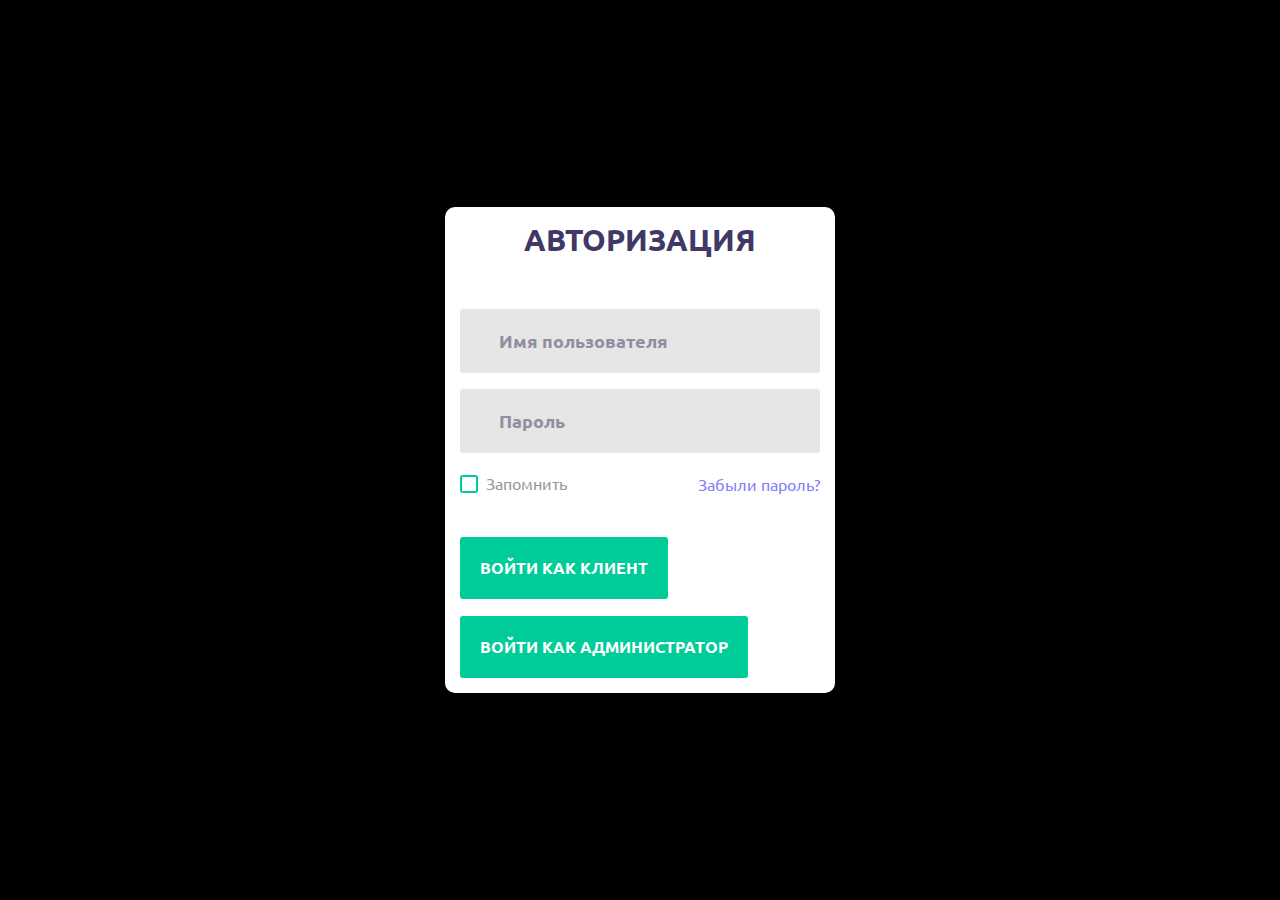
<file: login/login.html>
<!DOCTYPE html>
<html>
<head>
	<title>Авторизация</title>
	<meta charset="UTF-8">
	<meta name="viewport" content="width=device-width, initial-scale=1">

	<link rel="icon" type="image/png" href="images/icons/favicon.ico"/>
	<link rel="stylesheet" type="text/css" href="vendor/bootstrap/css/bootstrap.min.css">
	<link rel="stylesheet" type="text/css" href="fonts/font-awesome-4.7.0/css/font-awesome.min.css">
	<link rel="stylesheet" type="text/css" href="fonts/Linearicons-Free-v1.0.0/icon-font.min.css">
	<link rel="stylesheet" type="text/css" href="vendor/animate/animate.css">	
	<link rel="stylesheet" type="text/css" href="vendor/css-hamburgers/hamburgers.min.css">
	<link rel="stylesheet" type="text/css" href="vendor/animsition/css/animsition.min.css">
	<link rel="stylesheet" type="text/css" href="vendor/select2/select2.min.css">	
	<link rel="stylesheet" type="text/css" href="vendor/daterangepicker/daterangepicker.css">
	<link rel="stylesheet" type="text/css" href="css/util.css">
	<link rel="stylesheet" type="text/css" href="css/main.css">
</head>
<body>
	
	<div class="limiter">
		<div class="container-login100">
			<div class="wrap-login100 p-t-50 p-b-90">
				<form class="login100-form validate-form flex-sb flex-w">
					<span class="login100-form-title p-b-51">
						Авторизация
					</span>

					
					<div class="wrap-input100 validate-input m-b-16" data-validate = "Обязательное поле">
						<input class="input100" type="text" name="username" placeholder="Имя пользователя">
						<span class="focus-input100"></span>
					</div>
					
					
					<div class="wrap-input100 validate-input m-b-16" data-validate = "Обязательное поле">
						<input class="input100" type="password" name="pass" placeholder="Пароль">
						<span class="focus-input100"></span>
					</div>
					
					<div class="flex-sb-m w-full p-t-3 p-b-24">
						<div class="contact100-form-checkbox">
							<input class="input-checkbox100" id="ckb1" type="checkbox" name="remember-me">
							<label class="label-checkbox100" for="ckb1">
								Запомнить
							</label>
						</div>

						<div>
							<a href="#" class="txt1">
								Забыли пароль?
							</a>
						</div>
					</div>

					<div class="container-login100-form-btn m-t-17">
						<a href="client_cabinet.html"><span class="login100-form-btn">
							Войти как Клиент
						</span></a>
					</div>

					<div class="container-login100-form-btn m-t-17">
						<a href="org_cabinet.html"><span class="login100-form-btn">
							Войти как Администратор
						</span></a>
					</div>

				</form>
			</div>
		</div>
	</div>
	

	<div id="dropDownSelect1"></div>
	<script src="vendor/jquery/jquery-3.2.1.min.js"></script>
	<script src="vendor/animsition/js/animsition.min.js"></script>
	<script src="vendor/bootstrap/js/popper.js"></script>
	<script src="vendor/bootstrap/js/bootstrap.min.js"></script>
	<script src="vendor/select2/select2.min.js"></script>
	<script src="vendor/daterangepicker/moment.min.js"></script>
	<script src="vendor/daterangepicker/daterangepicker.js"></script>
	<script src="vendor/countdowntime/countdowntime.js"></script>
	<script src="js/main.js"></script>

</body>
</html>
</file>
<file: login/vendor/daterangepicker/daterangepicker.css>
.daterangepicker {
  position: absolute;
  color: inherit;
  background-color: #fff;
  border-radius: 4px;
  width: 278px;
  padding: 4px;
  margin-top: 1px;
  top: 100px;
  left: 20px;
  /* Calendars */ }
  .daterangepicker:before, .daterangepicker:after {
    position: absolute;
    display: inline-block;
    border-bottom-color: rgba(0, 0, 0, 0.2);
    content: ''; }
  .daterangepicker:before {
    top: -7px;
    border-right: 7px solid transparent;
    border-left: 7px solid transparent;
    border-bottom: 7px solid #ccc; }
  .daterangepicker:after {
    top: -6px;
    border-right: 6px solid transparent;
    border-bottom: 6px solid #fff;
    border-left: 6px solid transparent; }
  .daterangepicker.opensleft:before {
    right: 9px; }
  .daterangepicker.opensleft:after {
    right: 10px; }
  .daterangepicker.openscenter:before {
    left: 0;
    right: 0;
    width: 0;
    margin-left: auto;
    margin-right: auto; }
  .daterangepicker.openscenter:after {
    left: 0;
    right: 0;
    width: 0;
    margin-left: auto;
    margin-right: auto; }
  .daterangepicker.opensright:before {
    left: 9px; }
  .daterangepicker.opensright:after {
    left: 10px; }
  .daterangepicker.dropup {
    margin-top: -5px; }
    .daterangepicker.dropup:before {
      top: initial;
      bottom: -7px;
      border-bottom: initial;
      border-top: 7px solid #ccc; }
    .daterangepicker.dropup:after {
      top: initial;
      bottom: -6px;
      border-bottom: initial;
      border-top: 6px solid #fff; }
  .daterangepicker.dropdown-menu {
    max-width: none;
    z-index: 3001; }
  .daterangepicker.single .ranges, .daterangepicker.single .calendar {
    float: none; }
  .daterangepicker.show-calendar .calendar {
    display: block; }
  .daterangepicker .calendar {
    display: none;
    max-width: 270px;
    margin: 4px; }
    .daterangepicker .calendar.single .calendar-table {
      border: none; }
    .daterangepicker .calendar th, .daterangepicker .calendar td {
      white-space: nowrap;
      text-align: center;
      min-width: 32px; }
  .daterangepicker .calendar-table {
    border: 1px solid #fff;
    padding: 4px;
    border-radius: 4px;
    background-color: #fff; }
  .daterangepicker table {
    width: 100%;
    margin: 0; }
  .daterangepicker td, .daterangepicker th {
    text-align: center;
    width: 20px;
    height: 20px;
    border-radius: 4px;
    border: 1px solid transparent;
    white-space: nowrap;
    cursor: pointer; }
    .daterangepicker td.available:hover, .daterangepicker th.available:hover {
      background-color: #eee;
      border-color: transparent;
      color: inherit; }
    .daterangepicker td.week, .daterangepicker th.week {
      font-size: 80%;
      color: #ccc; }
  .daterangepicker td.off, .daterangepicker td.off.in-range, .daterangepicker td.off.start-date, .daterangepicker td.off.end-date {
    background-color: #fff;
    border-color: transparent;
    color: #999; }
  .daterangepicker td.in-range {
    background-color: #ebf4f8;
    border-color: transparent;
    color: #000;
    border-radius: 0; }
  .daterangepicker td.start-date {
    border-radius: 4px 0 0 4px; }
  .daterangepicker td.end-date {
    border-radius: 0 4px 4px 0; }
  .daterangepicker td.start-date.end-date {
    border-radius: 4px; }
  .daterangepicker td.active, .daterangepicker td.active:hover {
    background-color: #357ebd;
    border-color: transparent;
    color: #fff; }
  .daterangepicker th.month {
    width: auto; }
  .daterangepicker td.disabled, .daterangepicker option.disabled {
    color: #999;
    cursor: not-allowed;
    text-decoration: line-through; }
  .daterangepicker select.monthselect, .daterangepicker select.yearselect {
    font-size: 12px;
    padding: 1px;
    height: auto;
    margin: 0;
    cursor: default; }
  .daterangepicker select.monthselect {
    margin-right: 2%;
    width: 56%; }
  .daterangepicker select.yearselect {
    width: 40%; }
  .daterangepicker select.hourselect, .daterangepicker select.minuteselect, .daterangepicker select.secondselect, .daterangepicker select.ampmselect {
    width: 50px;
    margin-bottom: 0; }
  .daterangepicker .input-mini {
    border: 1px solid #ccc;
    border-radius: 4px;
    color: #555;
    height: 30px;
    line-height: 30px;
    display: block;
    vertical-align: middle;
    margin: 0 0 5px 0;
    padding: 0 6px 0 28px;
    width: 100%; }
    .daterangepicker .input-mini.active {
      border: 1px solid #08c;
      border-radius: 4px; }
  .daterangepicker .daterangepicker_input {
    position: relative; }
    .daterangepicker .daterangepicker_input i {
      position: absolute;
      left: 8px;
      top: 8px; }
  .daterangepicker.rtl .input-mini {
    padding-right: 28px;
    padding-left: 6px; }
  .daterangepicker.rtl .daterangepicker_input i {
    left: auto;
    right: 8px; }
  .daterangepicker .calendar-time {
    text-align: center;
    margin: 5px auto;
    line-height: 30px;
    position: relative;
    padding-left: 28px; }
    .daterangepicker .calendar-time select.disabled {
      color: #ccc;
      cursor: not-allowed; }

.ranges {
  font-size: 11px;
  float: none;
  margin: 4px;
  text-align: left; }
  .ranges ul {
    list-style: none;
    margin: 0 auto;
    padding: 0;
    width: 100%; }
  .ranges li {
    font-size: 13px;
    background-color: #f5f5f5;
    border: 1px solid #f5f5f5;
    border-radius: 4px;
    color: #08c;
    padding: 3px 12px;
    margin-bottom: 8px;
    cursor: pointer; }
    .ranges li:hover {
      background-color: #08c;
      border: 1px solid #08c;
      color: #fff; }
    .ranges li.active {
      background-color: #08c;
      border: 1px solid #08c;
      color: #fff; }

/*  Larger Screen Styling */
@media (min-width: 564px) {
  .daterangepicker {
    width: auto; }
    .daterangepicker .ranges ul {
      width: 160px; }
    .daterangepicker.single .ranges ul {
      width: 100%; }
    .daterangepicker.single .calendar.left {
      clear: none; }
    .daterangepicker.single.ltr .ranges, .daterangepicker.single.ltr .calendar {
      float: left; }
    .daterangepicker.single.rtl .ranges, .daterangepicker.single.rtl .calendar {
      float: right; }
    .daterangepicker.ltr {
      direction: ltr;
      text-align: left; }
      .daterangepicker.ltr .calendar.left {
        clear: left;
        margin-right: 0; }
        .daterangepicker.ltr .calendar.left .calendar-table {
          border-right: none;
          border-top-right-radius: 0;
          border-bottom-right-radius: 0; }
      .daterangepicker.ltr .calendar.right {
        margin-left: 0; }
        .daterangepicker.ltr .calendar.right .calendar-table {
          border-left: none;
          border-top-left-radius: 0;
          border-bottom-left-radius: 0; }
      .daterangepicker.ltr .left .daterangepicker_input {
        padding-right: 12px; }
      .daterangepicker.ltr .calendar.left .calendar-table {
        padding-right: 12px; }
      .daterangepicker.ltr .ranges, .daterangepicker.ltr .calendar {
        float: left; }
    .daterangepicker.rtl {
      direction: rtl;
      text-align: right; }
      .daterangepicker.rtl .calendar.left {
        clear: right;
        margin-left: 0; }
        .daterangepicker.rtl .calendar.left .calendar-table {
          border-left: none;
          border-top-left-radius: 0;
          border-bottom-left-radius: 0; }
      .daterangepicker.rtl .calendar.right {
        margin-right: 0; }
        .daterangepicker.rtl .calendar.right .calendar-table {
          border-right: none;
          border-top-right-radius: 0;
          border-bottom-right-radius: 0; }
      .daterangepicker.rtl .left .daterangepicker_input {
        padding-left: 12px; }
      .daterangepicker.rtl .calendar.left .calendar-table {
        padding-left: 12px; }
      .daterangepicker.rtl .ranges, .daterangepicker.rtl .calendar {
        text-align: right;
        float: right; } }
@media (min-width: 730px) {
  .daterangepicker .ranges {
    width: auto; }
  .daterangepicker.ltr .ranges {
    float: left; }
  .daterangepicker.rtl .ranges {
    float: right; }
  .daterangepicker .calendar.left {
    clear: none !important; } }
</file>
<file: login/css/util.css>
/*[ FONT SIZE ]
///////////////////////////////////////////////////////////
*/
.fs-1 {font-size: 1px;}
.fs-2 {font-size: 2px;}
.fs-3 {font-size: 3px;}
.fs-4 {font-size: 4px;}
.fs-5 {font-size: 5px;}
.fs-6 {font-size: 6px;}
.fs-7 {font-size: 7px;}
.fs-8 {font-size: 8px;}
.fs-9 {font-size: 9px;}
.fs-10 {font-size: 10px;}
.fs-11 {font-size: 11px;}
.fs-12 {font-size: 12px;}
.fs-13 {font-size: 13px;}
.fs-14 {font-size: 14px;}
.fs-15 {font-size: 15px;}
.fs-16 {font-size: 16px;}
.fs-17 {font-size: 17px;}
.fs-18 {font-size: 18px;}
.fs-19 {font-size: 19px;}
.fs-20 {font-size: 20px;}
.fs-21 {font-size: 21px;}
.fs-22 {font-size: 22px;}
.fs-23 {font-size: 23px;}
.fs-24 {font-size: 24px;}
.fs-25 {font-size: 25px;}
.fs-26 {font-size: 26px;}
.fs-27 {font-size: 27px;}
.fs-28 {font-size: 28px;}
.fs-29 {font-size: 29px;}
.fs-30 {font-size: 30px;}
.fs-31 {font-size: 31px;}
.fs-32 {font-size: 32px;}
.fs-33 {font-size: 33px;}
.fs-34 {font-size: 34px;}
.fs-35 {font-size: 35px;}
.fs-36 {font-size: 36px;}
.fs-37 {font-size: 37px;}
.fs-38 {font-size: 38px;}
.fs-39 {font-size: 39px;}
.fs-40 {font-size: 40px;}
.fs-41 {font-size: 41px;}
.fs-42 {font-size: 42px;}
.fs-43 {font-size: 43px;}
.fs-44 {font-size: 44px;}
.fs-45 {font-size: 45px;}
.fs-46 {font-size: 46px;}
.fs-47 {font-size: 47px;}
.fs-48 {font-size: 48px;}
.fs-49 {font-size: 49px;}
.fs-50 {font-size: 50px;}
.fs-51 {font-size: 51px;}
.fs-52 {font-size: 52px;}
.fs-53 {font-size: 53px;}
.fs-54 {font-size: 54px;}
.fs-55 {font-size: 55px;}
.fs-56 {font-size: 56px;}
.fs-57 {font-size: 57px;}
.fs-58 {font-size: 58px;}
.fs-59 {font-size: 59px;}
.fs-60 {font-size: 60px;}
.fs-61 {font-size: 61px;}
.fs-62 {font-size: 62px;}
.fs-63 {font-size: 63px;}
.fs-64 {font-size: 64px;}
.fs-65 {font-size: 65px;}
.fs-66 {font-size: 66px;}
.fs-67 {font-size: 67px;}
.fs-68 {font-size: 68px;}
.fs-69 {font-size: 69px;}
.fs-70 {font-size: 70px;}
.fs-71 {font-size: 71px;}
.fs-72 {font-size: 72px;}
.fs-73 {font-size: 73px;}
.fs-74 {font-size: 74px;}
.fs-75 {font-size: 75px;}
.fs-76 {font-size: 76px;}
.fs-77 {font-size: 77px;}
.fs-78 {font-size: 78px;}
.fs-79 {font-size: 79px;}
.fs-80 {font-size: 80px;}
.fs-81 {font-size: 81px;}
.fs-82 {font-size: 82px;}
.fs-83 {font-size: 83px;}
.fs-84 {font-size: 84px;}
.fs-85 {font-size: 85px;}
.fs-86 {font-size: 86px;}
.fs-87 {font-size: 87px;}
.fs-88 {font-size: 88px;}
.fs-89 {font-size: 89px;}
.fs-90 {font-size: 90px;}
.fs-91 {font-size: 91px;}
.fs-92 {font-size: 92px;}
.fs-93 {font-size: 93px;}
.fs-94 {font-size: 94px;}
.fs-95 {font-size: 95px;}
.fs-96 {font-size: 96px;}
.fs-97 {font-size: 97px;}
.fs-98 {font-size: 98px;}
.fs-99 {font-size: 99px;}
.fs-100 {font-size: 100px;}
.fs-101 {font-size: 101px;}
.fs-102 {font-size: 102px;}
.fs-103 {font-size: 103px;}
.fs-104 {font-size: 104px;}
.fs-105 {font-size: 105px;}
.fs-106 {font-size: 106px;}
.fs-107 {font-size: 107px;}
.fs-108 {font-size: 108px;}
.fs-109 {font-size: 109px;}
.fs-110 {font-size: 110px;}
.fs-111 {font-size: 111px;}
.fs-112 {font-size: 112px;}
.fs-113 {font-size: 113px;}
.fs-114 {font-size: 114px;}
.fs-115 {font-size: 115px;}
.fs-116 {font-size: 116px;}
.fs-117 {font-size: 117px;}
.fs-118 {font-size: 118px;}
.fs-119 {font-size: 119px;}
.fs-120 {font-size: 120px;}
.fs-121 {font-size: 121px;}
.fs-122 {font-size: 122px;}
.fs-123 {font-size: 123px;}
.fs-124 {font-size: 124px;}
.fs-125 {font-size: 125px;}
.fs-126 {font-size: 126px;}
.fs-127 {font-size: 127px;}
.fs-128 {font-size: 128px;}
.fs-129 {font-size: 129px;}
.fs-130 {font-size: 130px;}
.fs-131 {font-size: 131px;}
.fs-132 {font-size: 132px;}
.fs-133 {font-size: 133px;}
.fs-134 {font-size: 134px;}
.fs-135 {font-size: 135px;}
.fs-136 {font-size: 136px;}
.fs-137 {font-size: 137px;}
.fs-138 {font-size: 138px;}
.fs-139 {font-size: 139px;}
.fs-140 {font-size: 140px;}
.fs-141 {font-size: 141px;}
.fs-142 {font-size: 142px;}
.fs-143 {font-size: 143px;}
.fs-144 {font-size: 144px;}
.fs-145 {font-size: 145px;}
.fs-146 {font-size: 146px;}
.fs-147 {font-size: 147px;}
.fs-148 {font-size: 148px;}
.fs-149 {font-size: 149px;}
.fs-150 {font-size: 150px;}
.fs-151 {font-size: 151px;}
.fs-152 {font-size: 152px;}
.fs-153 {font-size: 153px;}
.fs-154 {font-size: 154px;}
.fs-155 {font-size: 155px;}
.fs-156 {font-size: 156px;}
.fs-157 {font-size: 157px;}
.fs-158 {font-size: 158px;}
.fs-159 {font-size: 159px;}
.fs-160 {font-size: 160px;}
.fs-161 {font-size: 161px;}
.fs-162 {font-size: 162px;}
.fs-163 {font-size: 163px;}
.fs-164 {font-size: 164px;}
.fs-165 {font-size: 165px;}
.fs-166 {font-size: 166px;}
.fs-167 {font-size: 167px;}
.fs-168 {font-size: 168px;}
.fs-169 {font-size: 169px;}
.fs-170 {font-size: 170px;}
.fs-171 {font-size: 171px;}
.fs-172 {font-size: 172px;}
.fs-173 {font-size: 173px;}
.fs-174 {font-size: 174px;}
.fs-175 {font-size: 175px;}
.fs-176 {font-size: 176px;}
.fs-177 {font-size: 177px;}
.fs-178 {font-size: 178px;}
.fs-179 {font-size: 179px;}
.fs-180 {font-size: 180px;}
.fs-181 {font-size: 181px;}
.fs-182 {font-size: 182px;}
.fs-183 {font-size: 183px;}
.fs-184 {font-size: 184px;}
.fs-185 {font-size: 185px;}
.fs-186 {font-size: 186px;}
.fs-187 {font-size: 187px;}
.fs-188 {font-size: 188px;}
.fs-189 {font-size: 189px;}
.fs-190 {font-size: 190px;}
.fs-191 {font-size: 191px;}
.fs-192 {font-size: 192px;}
.fs-193 {font-size: 193px;}
.fs-194 {font-size: 194px;}
.fs-195 {font-size: 195px;}
.fs-196 {font-size: 196px;}
.fs-197 {font-size: 197px;}
.fs-198 {font-size: 198px;}
.fs-199 {font-size: 199px;}
.fs-200 {font-size: 200px;}

/*[ PADDING ]
///////////////////////////////////////////////////////////
*/
.p-t-0 {padding-top: 0px;}
.p-t-1 {padding-top: 1px;}
.p-t-2 {padding-top: 2px;}
.p-t-3 {padding-top: 3px;}
.p-t-4 {padding-top: 4px;}
.p-t-5 {padding-top: 5px;}
.p-t-6 {padding-top: 6px;}
.p-t-7 {padding-top: 7px;}
.p-t-8 {padding-top: 8px;}
.p-t-9 {padding-top: 9px;}
.p-t-10 {padding-top: 10px;}
.p-t-11 {padding-top: 11px;}
.p-t-12 {padding-top: 12px;}
.p-t-13 {padding-top: 13px;}
.p-t-14 {padding-top: 14px;}
.p-t-15 {padding-top: 15px;}
.p-t-16 {padding-top: 16px;}
.p-t-17 {padding-top: 17px;}
.p-t-18 {padding-top: 18px;}
.p-t-19 {padding-top: 19px;}
.p-t-20 {padding-top: 20px;}
.p-t-21 {padding-top: 21px;}
.p-t-22 {padding-top: 22px;}
.p-t-23 {padding-top: 23px;}
.p-t-24 {padding-top: 24px;}
.p-t-25 {padding-top: 25px;}
.p-t-26 {padding-top: 26px;}
.p-t-27 {padding-top: 27px;}
.p-t-28 {padding-top: 28px;}
.p-t-29 {padding-top: 29px;}
.p-t-30 {padding-top: 30px;}
.p-t-31 {padding-top: 31px;}
.p-t-32 {padding-top: 32px;}
.p-t-33 {padding-top: 33px;}
.p-t-34 {padding-top: 34px;}
.p-t-35 {padding-top: 35px;}
.p-t-36 {padding-top: 36px;}
.p-t-37 {padding-top: 37px;}
.p-t-38 {padding-top: 38px;}
.p-t-39 {padding-top: 39px;}
.p-t-40 {padding-top: 40px;}
.p-t-41 {padding-top: 41px;}
.p-t-42 {padding-top: 42px;}
.p-t-43 {padding-top: 43px;}
.p-t-44 {padding-top: 44px;}
.p-t-45 {padding-top: 45px;}
.p-t-46 {padding-top: 46px;}
.p-t-47 {padding-top: 47px;}
.p-t-48 {padding-top: 48px;}
.p-t-49 {padding-top: 49px;}
.p-t-50 {padding-top: 50px;}
.p-t-51 {padding-top: 51px;}
.p-t-52 {padding-top: 52px;}
.p-t-53 {padding-top: 53px;}
.p-t-54 {padding-top: 54px;}
.p-t-55 {padding-top: 55px;}
.p-t-56 {padding-top: 56px;}
.p-t-57 {padding-top: 57px;}
.p-t-58 {padding-top: 58px;}
.p-t-59 {padding-top: 59px;}
.p-t-60 {padding-top: 60px;}
.p-t-61 {padding-top: 61px;}
.p-t-62 {padding-top: 62px;}
.p-t-63 {padding-top: 63px;}
.p-t-64 {padding-top: 64px;}
.p-t-65 {padding-top: 65px;}
.p-t-66 {padding-top: 66px;}
.p-t-67 {padding-top: 67px;}
.p-t-68 {padding-top: 68px;}
.p-t-69 {padding-top: 69px;}
.p-t-70 {padding-top: 70px;}
.p-t-71 {padding-top: 71px;}
.p-t-72 {padding-top: 72px;}
.p-t-73 {padding-top: 73px;}
.p-t-74 {padding-top: 74px;}
.p-t-75 {padding-top: 75px;}
.p-t-76 {padding-top: 76px;}
.p-t-77 {padding-top: 77px;}
.p-t-78 {padding-top: 78px;}
.p-t-79 {padding-top: 79px;}
.p-t-80 {padding-top: 80px;}
.p-t-81 {padding-top: 81px;}
.p-t-82 {padding-top: 82px;}
.p-t-83 {padding-top: 83px;}
.p-t-84 {padding-top: 84px;}
.p-t-85 {padding-top: 85px;}
.p-t-86 {padding-top: 86px;}
.p-t-87 {padding-top: 87px;}
.p-t-88 {padding-top: 88px;}
.p-t-89 {padding-top: 89px;}
.p-t-90 {padding-top: 90px;}
.p-t-91 {padding-top: 91px;}
.p-t-92 {padding-top: 92px;}
.p-t-93 {padding-top: 93px;}
.p-t-94 {padding-top: 94px;}
.p-t-95 {padding-top: 95px;}
.p-t-96 {padding-top: 96px;}
.p-t-97 {padding-top: 97px;}
.p-t-98 {padding-top: 98px;}
.p-t-99 {padding-top: 99px;}
.p-t-100 {padding-top: 100px;}
.p-t-101 {padding-top: 101px;}
.p-t-102 {padding-top: 102px;}
.p-t-103 {padding-top: 103px;}
.p-t-104 {padding-top: 104px;}
.p-t-105 {padding-top: 105px;}
.p-t-106 {padding-top: 106px;}
.p-t-107 {padding-top: 107px;}
.p-t-108 {padding-top: 108px;}
.p-t-109 {padding-top: 109px;}
.p-t-110 {padding-top: 110px;}
.p-t-111 {padding-top: 111px;}
.p-t-112 {padding-top: 112px;}
.p-t-113 {padding-top: 113px;}
.p-t-114 {padding-top: 114px;}
.p-t-115 {padding-top: 115px;}
.p-t-116 {padding-top: 116px;}
.p-t-117 {padding-top: 117px;}
.p-t-118 {padding-top: 118px;}
.p-t-119 {padding-top: 119px;}
.p-t-120 {padding-top: 120px;}
.p-t-121 {padding-top: 121px;}
.p-t-122 {padding-top: 122px;}
.p-t-123 {padding-top: 123px;}
.p-t-124 {padding-top: 124px;}
.p-t-125 {padding-top: 125px;}
.p-t-126 {padding-top: 126px;}
.p-t-127 {padding-top: 127px;}
.p-t-128 {padding-top: 128px;}
.p-t-129 {padding-top: 129px;}
.p-t-130 {padding-top: 130px;}
.p-t-131 {padding-top: 131px;}
.p-t-132 {padding-top: 132px;}
.p-t-133 {padding-top: 133px;}
.p-t-134 {padding-top: 134px;}
.p-t-135 {padding-top: 135px;}
.p-t-136 {padding-top: 136px;}
.p-t-137 {padding-top: 137px;}
.p-t-138 {padding-top: 138px;}
.p-t-139 {padding-top: 139px;}
.p-t-140 {padding-top: 140px;}
.p-t-141 {padding-top: 141px;}
.p-t-142 {padding-top: 142px;}
.p-t-143 {padding-top: 143px;}
.p-t-144 {padding-top: 144px;}
.p-t-145 {padding-top: 145px;}
.p-t-146 {padding-top: 146px;}
.p-t-147 {padding-top: 147px;}
.p-t-148 {padding-top: 148px;}
.p-t-149 {padding-top: 149px;}
.p-t-150 {padding-top: 150px;}
.p-t-151 {padding-top: 151px;}
.p-t-152 {padding-top: 152px;}
.p-t-153 {padding-top: 153px;}
.p-t-154 {padding-top: 154px;}
.p-t-155 {padding-top: 155px;}
.p-t-156 {padding-top: 156px;}
.p-t-157 {padding-top: 157px;}
.p-t-158 {padding-top: 158px;}
.p-t-159 {padding-top: 159px;}
.p-t-160 {padding-top: 160px;}
.p-t-161 {padding-top: 161px;}
.p-t-162 {padding-top: 162px;}
.p-t-163 {padding-top: 163px;}
.p-t-164 {padding-top: 164px;}
.p-t-165 {padding-top: 165px;}
.p-t-166 {padding-top: 166px;}
.p-t-167 {padding-top: 167px;}
.p-t-168 {padding-top: 168px;}
.p-t-169 {padding-top: 169px;}
.p-t-170 {padding-top: 170px;}
.p-t-171 {padding-top: 171px;}
.p-t-172 {padding-top: 172px;}
.p-t-173 {padding-top: 173px;}
.p-t-174 {padding-top: 174px;}
.p-t-175 {padding-top: 175px;}
.p-t-176 {padding-top: 176px;}
.p-t-177 {padding-top: 177px;}
.p-t-178 {padding-top: 178px;}
.p-t-179 {padding-top: 179px;}
.p-t-180 {padding-top: 180px;}
.p-t-181 {padding-top: 181px;}
.p-t-182 {padding-top: 182px;}
.p-t-183 {padding-top: 183px;}
.p-t-184 {padding-top: 184px;}
.p-t-185 {padding-top: 185px;}
.p-t-186 {padding-top: 186px;}
.p-t-187 {padding-top: 187px;}
.p-t-188 {padding-top: 188px;}
.p-t-189 {padding-top: 189px;}
.p-t-190 {padding-top: 190px;}
.p-t-191 {padding-top: 191px;}
.p-t-192 {padding-top: 192px;}
.p-t-193 {padding-top: 193px;}
.p-t-194 {padding-top: 194px;}
.p-t-195 {padding-top: 195px;}
.p-t-196 {padding-top: 196px;}
.p-t-197 {padding-top: 197px;}
.p-t-198 {padding-top: 198px;}
.p-t-199 {padding-top: 199px;}
.p-t-200 {padding-top: 200px;}
.p-t-201 {padding-top: 201px;}
.p-t-202 {padding-top: 202px;}
.p-t-203 {padding-top: 203px;}
.p-t-204 {padding-top: 204px;}
.p-t-205 {padding-top: 205px;}
.p-t-206 {padding-top: 206px;}
.p-t-207 {padding-top: 207px;}
.p-t-208 {padding-top: 208px;}
.p-t-209 {padding-top: 209px;}
.p-t-210 {padding-top: 210px;}
.p-t-211 {padding-top: 211px;}
.p-t-212 {padding-top: 212px;}
.p-t-213 {padding-top: 213px;}
.p-t-214 {padding-top: 214px;}
.p-t-215 {padding-top: 215px;}
.p-t-216 {padding-top: 216px;}
.p-t-217 {padding-top: 217px;}
.p-t-218 {padding-top: 218px;}
.p-t-219 {padding-top: 219px;}
.p-t-220 {padding-top: 220px;}
.p-t-221 {padding-top: 221px;}
.p-t-222 {padding-top: 222px;}
.p-t-223 {padding-top: 223px;}
.p-t-224 {padding-top: 224px;}
.p-t-225 {padding-top: 225px;}
.p-t-226 {padding-top: 226px;}
.p-t-227 {padding-top: 227px;}
.p-t-228 {padding-top: 228px;}
.p-t-229 {padding-top: 229px;}
.p-t-230 {padding-top: 230px;}
.p-t-231 {padding-top: 231px;}
.p-t-232 {padding-top: 232px;}
.p-t-233 {padding-top: 233px;}
.p-t-234 {padding-top: 234px;}
.p-t-235 {padding-top: 235px;}
.p-t-236 {padding-top: 236px;}
.p-t-237 {padding-top: 237px;}
.p-t-238 {padding-top: 238px;}
.p-t-239 {padding-top: 239px;}
.p-t-240 {padding-top: 240px;}
.p-t-241 {padding-top: 241px;}
.p-t-242 {padding-top: 242px;}
.p-t-243 {padding-top: 243px;}
.p-t-244 {padding-top: 244px;}
.p-t-245 {padding-top: 245px;}
.p-t-246 {padding-top: 246px;}
.p-t-247 {padding-top: 247px;}
.p-t-248 {padding-top: 248px;}
.p-t-249 {padding-top: 249px;}
.p-t-250 {padding-top: 250px;}
.p-b-0 {padding-bottom: 0px;}
.p-b-1 {padding-bottom: 1px;}
.p-b-2 {padding-bottom: 2px;}
.p-b-3 {padding-bottom: 3px;}
.p-b-4 {padding-bottom: 4px;}
.p-b-5 {padding-bottom: 5px;}
.p-b-6 {padding-bottom: 6px;}
.p-b-7 {padding-bottom: 7px;}
.p-b-8 {padding-bottom: 8px;}
.p-b-9 {padding-bottom: 9px;}
.p-b-10 {padding-bottom: 10px;}
.p-b-11 {padding-bottom: 11px;}
.p-b-12 {padding-bottom: 12px;}
.p-b-13 {padding-bottom: 13px;}
.p-b-14 {padding-bottom: 14px;}
.p-b-15 {padding-bottom: 15px;}
.p-b-16 {padding-bottom: 16px;}
.p-b-17 {padding-bottom: 17px;}
.p-b-18 {padding-bottom: 18px;}
.p-b-19 {padding-bottom: 19px;}
.p-b-20 {padding-bottom: 20px;}
.p-b-21 {padding-bottom: 21px;}
.p-b-22 {padding-bottom: 22px;}
.p-b-23 {padding-bottom: 23px;}
.p-b-24 {padding-bottom: 24px;}
.p-b-25 {padding-bottom: 25px;}
.p-b-26 {padding-bottom: 26px;}
.p-b-27 {padding-bottom: 27px;}
.p-b-28 {padding-bottom: 28px;}
.p-b-29 {padding-bottom: 29px;}
.p-b-30 {padding-bottom: 30px;}
.p-b-31 {padding-bottom: 31px;}
.p-b-32 {padding-bottom: 32px;}
.p-b-33 {padding-bottom: 33px;}
.p-b-34 {padding-bottom: 34px;}
.p-b-35 {padding-bottom: 35px;}
.p-b-36 {padding-bottom: 36px;}
.p-b-37 {padding-bottom: 37px;}
.p-b-38 {padding-bottom: 38px;}
.p-b-39 {padding-bottom: 39px;}
.p-b-40 {padding-bottom: 40px;}
.p-b-41 {padding-bottom: 41px;}
.p-b-42 {padding-bottom: 42px;}
.p-b-43 {padding-bottom: 43px;}
.p-b-44 {padding-bottom: 44px;}
.p-b-45 {padding-bottom: 45px;}
.p-b-46 {padding-bottom: 46px;}
.p-b-47 {padding-bottom: 47px;}
.p-b-48 {padding-bottom: 48px;}
.p-b-49 {padding-bottom: 49px;}
.p-b-50 {padding-bottom: 50px;}
.p-b-51 {padding-bottom: 51px;}
.p-b-52 {padding-bottom: 52px;}
.p-b-53 {padding-bottom: 53px;}
.p-b-54 {padding-bottom: 54px;}
.p-b-55 {padding-bottom: 55px;}
.p-b-56 {padding-bottom: 56px;}
.p-b-57 {padding-bottom: 57px;}
.p-b-58 {padding-bottom: 58px;}
.p-b-59 {padding-bottom: 59px;}
.p-b-60 {padding-bottom: 60px;}
.p-b-61 {padding-bottom: 61px;}
.p-b-62 {padding-bottom: 62px;}
.p-b-63 {padding-bottom: 63px;}
.p-b-64 {padding-bottom: 64px;}
.p-b-65 {padding-bottom: 65px;}
.p-b-66 {padding-bottom: 66px;}
.p-b-67 {padding-bottom: 67px;}
.p-b-68 {padding-bottom: 68px;}
.p-b-69 {padding-bottom: 69px;}
.p-b-70 {padding-bottom: 70px;}
.p-b-71 {padding-bottom: 71px;}
.p-b-72 {padding-bottom: 72px;}
.p-b-73 {padding-bottom: 73px;}
.p-b-74 {padding-bottom: 74px;}
.p-b-75 {padding-bottom: 75px;}
.p-b-76 {padding-bottom: 76px;}
.p-b-77 {padding-bottom: 77px;}
.p-b-78 {padding-bottom: 78px;}
.p-b-79 {padding-bottom: 79px;}
.p-b-80 {padding-bottom: 80px;}
.p-b-81 {padding-bottom: 81px;}
.p-b-82 {padding-bottom: 82px;}
.p-b-83 {padding-bottom: 83px;}
.p-b-84 {padding-bottom: 84px;}
.p-b-85 {padding-bottom: 85px;}
.p-b-86 {padding-bottom: 86px;}
.p-b-87 {padding-bottom: 87px;}
.p-b-88 {padding-bottom: 88px;}
.p-b-89 {padding-bottom: 89px;}
.p-b-90 {padding-bottom: 90px;}
.p-b-91 {padding-bottom: 91px;}
.p-b-92 {padding-bottom: 92px;}
.p-b-93 {padding-bottom: 93px;}
.p-b-94 {padding-bottom: 94px;}
.p-b-95 {padding-bottom: 95px;}
.p-b-96 {padding-bottom: 96px;}
.p-b-97 {padding-bottom: 97px;}
.p-b-98 {padding-bottom: 98px;}
.p-b-99 {padding-bottom: 99px;}
.p-b-100 {padding-bottom: 100px;}
.p-b-101 {padding-bottom: 101px;}
.p-b-102 {padding-bottom: 102px;}
.p-b-103 {padding-bottom: 103px;}
.p-b-104 {padding-bottom: 104px;}
.p-b-105 {padding-bottom: 105px;}
.p-b-106 {padding-bottom: 106px;}
.p-b-107 {padding-bottom: 107px;}
.p-b-108 {padding-bottom: 108px;}
.p-b-109 {padding-bottom: 109px;}
.p-b-110 {padding-bottom: 110px;}
.p-b-111 {padding-bottom: 111px;}
.p-b-112 {padding-bottom: 112px;}
.p-b-113 {padding-bottom: 113px;}
.p-b-114 {padding-bottom: 114px;}
.p-b-115 {padding-bottom: 115px;}
.p-b-116 {padding-bottom: 116px;}
.p-b-117 {padding-bottom: 117px;}
.p-b-118 {padding-bottom: 118px;}
.p-b-119 {padding-bottom: 119px;}
.p-b-120 {padding-bottom: 120px;}
.p-b-121 {padding-bottom: 121px;}
.p-b-122 {padding-bottom: 122px;}
.p-b-123 {padding-bottom: 123px;}
.p-b-124 {padding-bottom: 124px;}
.p-b-125 {padding-bottom: 125px;}
.p-b-126 {padding-bottom: 126px;}
.p-b-127 {padding-bottom: 127px;}
.p-b-128 {padding-bottom: 128px;}
.p-b-129 {padding-bottom: 129px;}
.p-b-130 {padding-bottom: 130px;}
.p-b-131 {padding-bottom: 131px;}
.p-b-132 {padding-bottom: 132px;}
.p-b-133 {padding-bottom: 133px;}
.p-b-134 {padding-bottom: 134px;}
.p-b-135 {padding-bottom: 135px;}
.p-b-136 {padding-bottom: 136px;}
.p-b-137 {padding-bottom: 137px;}
.p-b-138 {padding-bottom: 138px;}
.p-b-139 {padding-bottom: 139px;}
.p-b-140 {padding-bottom: 140px;}
.p-b-141 {padding-bottom: 141px;}
.p-b-142 {padding-bottom: 142px;}
.p-b-143 {padding-bottom: 143px;}
.p-b-144 {padding-bottom: 144px;}
.p-b-145 {padding-bottom: 145px;}
.p-b-146 {padding-bottom: 146px;}
.p-b-147 {padding-bottom: 147px;}
.p-b-148 {padding-bottom: 148px;}
.p-b-149 {padding-bottom: 149px;}
.p-b-150 {padding-bottom: 150px;}
.p-b-151 {padding-bottom: 151px;}
.p-b-152 {padding-bottom: 152px;}
.p-b-153 {padding-bottom: 153px;}
.p-b-154 {padding-bottom: 154px;}
.p-b-155 {padding-bottom: 155px;}
.p-b-156 {padding-bottom: 156px;}
.p-b-157 {padding-bottom: 157px;}
.p-b-158 {padding-bottom: 158px;}
.p-b-159 {padding-bottom: 159px;}
.p-b-160 {padding-bottom: 160px;}
.p-b-161 {padding-bottom: 161px;}
.p-b-162 {padding-bottom: 162px;}
.p-b-163 {padding-bottom: 163px;}
.p-b-164 {padding-bottom: 164px;}
.p-b-165 {padding-bottom: 165px;}
.p-b-166 {padding-bottom: 166px;}
.p-b-167 {padding-bottom: 167px;}
.p-b-168 {padding-bottom: 168px;}
.p-b-169 {padding-bottom: 169px;}
.p-b-170 {padding-bottom: 170px;}
.p-b-171 {padding-bottom: 171px;}
.p-b-172 {padding-bottom: 172px;}
.p-b-173 {padding-bottom: 173px;}
.p-b-174 {padding-bottom: 174px;}
.p-b-175 {padding-bottom: 175px;}
.p-b-176 {padding-bottom: 176px;}
.p-b-177 {padding-bottom: 177px;}
.p-b-178 {padding-bottom: 178px;}
.p-b-179 {padding-bottom: 179px;}
.p-b-180 {padding-bottom: 180px;}
.p-b-181 {padding-bottom: 181px;}
.p-b-182 {padding-bottom: 182px;}
.p-b-183 {padding-bottom: 183px;}
.p-b-184 {padding-bottom: 184px;}
.p-b-185 {padding-bottom: 185px;}
.p-b-186 {padding-bottom: 186px;}
.p-b-187 {padding-bottom: 187px;}
.p-b-188 {padding-bottom: 188px;}
.p-b-189 {padding-bottom: 189px;}
.p-b-190 {padding-bottom: 190px;}
.p-b-191 {padding-bottom: 191px;}
.p-b-192 {padding-bottom: 192px;}
.p-b-193 {padding-bottom: 193px;}
.p-b-194 {padding-bottom: 194px;}
.p-b-195 {padding-bottom: 195px;}
.p-b-196 {padding-bottom: 196px;}
.p-b-197 {padding-bottom: 197px;}
.p-b-198 {padding-bottom: 198px;}
.p-b-199 {padding-bottom: 199px;}
.p-b-200 {padding-bottom: 200px;}
.p-b-201 {padding-bottom: 201px;}
.p-b-202 {padding-bottom: 202px;}
.p-b-203 {padding-bottom: 203px;}
.p-b-204 {padding-bottom: 204px;}
.p-b-205 {padding-bottom: 205px;}
.p-b-206 {padding-bottom: 206px;}
.p-b-207 {padding-bottom: 207px;}
.p-b-208 {padding-bottom: 208px;}
.p-b-209 {padding-bottom: 209px;}
.p-b-210 {padding-bottom: 210px;}
.p-b-211 {padding-bottom: 211px;}
.p-b-212 {padding-bottom: 212px;}
.p-b-213 {padding-bottom: 213px;}
.p-b-214 {padding-bottom: 214px;}
.p-b-215 {padding-bottom: 215px;}
.p-b-216 {padding-bottom: 216px;}
.p-b-217 {padding-bottom: 217px;}
.p-b-218 {padding-bottom: 218px;}
.p-b-219 {padding-bottom: 219px;}
.p-b-220 {padding-bottom: 220px;}
.p-b-221 {padding-bottom: 221px;}
.p-b-222 {padding-bottom: 222px;}
.p-b-223 {padding-bottom: 223px;}
.p-b-224 {padding-bottom: 224px;}
.p-b-225 {padding-bottom: 225px;}
.p-b-226 {padding-bottom: 226px;}
.p-b-227 {padding-bottom: 227px;}
.p-b-228 {padding-bottom: 228px;}
.p-b-229 {padding-bottom: 229px;}
.p-b-230 {padding-bottom: 230px;}
.p-b-231 {padding-bottom: 231px;}
.p-b-232 {padding-bottom: 232px;}
.p-b-233 {padding-bottom: 233px;}
.p-b-234 {padding-bottom: 234px;}
.p-b-235 {padding-bottom: 235px;}
.p-b-236 {padding-bottom: 236px;}
.p-b-237 {padding-bottom: 237px;}
.p-b-238 {padding-bottom: 238px;}
.p-b-239 {padding-bottom: 239px;}
.p-b-240 {padding-bottom: 240px;}
.p-b-241 {padding-bottom: 241px;}
.p-b-242 {padding-bottom: 242px;}
.p-b-243 {padding-bottom: 243px;}
.p-b-244 {padding-bottom: 244px;}
.p-b-245 {padding-bottom: 245px;}
.p-b-246 {padding-bottom: 246px;}
.p-b-247 {padding-bottom: 247px;}
.p-b-248 {padding-bottom: 248px;}
.p-b-249 {padding-bottom: 249px;}
.p-b-250 {padding-bottom: 250px;}
.p-l-0 {padding-left: 0px;}
.p-l-1 {padding-left: 1px;}
.p-l-2 {padding-left: 2px;}
.p-l-3 {padding-left: 3px;}
.p-l-4 {padding-left: 4px;}
.p-l-5 {padding-left: 5px;}
.p-l-6 {padding-left: 6px;}
.p-l-7 {padding-left: 7px;}
.p-l-8 {padding-left: 8px;}
.p-l-9 {padding-left: 9px;}
.p-l-10 {padding-left: 10px;}
.p-l-11 {padding-left: 11px;}
.p-l-12 {padding-left: 12px;}
.p-l-13 {padding-left: 13px;}
.p-l-14 {padding-left: 14px;}
.p-l-15 {padding-left: 15px;}
.p-l-16 {padding-left: 16px;}
.p-l-17 {padding-left: 17px;}
.p-l-18 {padding-left: 18px;}
.p-l-19 {padding-left: 19px;}
.p-l-20 {padding-left: 20px;}
.p-l-21 {padding-left: 21px;}
.p-l-22 {padding-left: 22px;}
.p-l-23 {padding-left: 23px;}
.p-l-24 {padding-left: 24px;}
.p-l-25 {padding-left: 25px;}
.p-l-26 {padding-left: 26px;}
.p-l-27 {padding-left: 27px;}
.p-l-28 {padding-left: 28px;}
.p-l-29 {padding-left: 29px;}
.p-l-30 {padding-left: 30px;}
.p-l-31 {padding-left: 31px;}
.p-l-32 {padding-left: 32px;}
.p-l-33 {padding-left: 33px;}
.p-l-34 {padding-left: 34px;}
.p-l-35 {padding-left: 35px;}
.p-l-36 {padding-left: 36px;}
.p-l-37 {padding-left: 37px;}
.p-l-38 {padding-left: 38px;}
.p-l-39 {padding-left: 39px;}
.p-l-40 {padding-left: 40px;}
.p-l-41 {padding-left: 41px;}
.p-l-42 {padding-left: 42px;}
.p-l-43 {padding-left: 43px;}
.p-l-44 {padding-left: 44px;}
.p-l-45 {padding-left: 45px;}
.p-l-46 {padding-left: 46px;}
.p-l-47 {padding-left: 47px;}
.p-l-48 {padding-left: 48px;}
.p-l-49 {padding-left: 49px;}
.p-l-50 {padding-left: 50px;}
.p-l-51 {padding-left: 51px;}
.p-l-52 {padding-left: 52px;}
.p-l-53 {padding-left: 53px;}
.p-l-54 {padding-left: 54px;}
.p-l-55 {padding-left: 55px;}
.p-l-56 {padding-left: 56px;}
.p-l-57 {padding-left: 57px;}
.p-l-58 {padding-left: 58px;}
.p-l-59 {padding-left: 59px;}
.p-l-60 {padding-left: 60px;}
.p-l-61 {padding-left: 61px;}
.p-l-62 {padding-left: 62px;}
.p-l-63 {padding-left: 63px;}
.p-l-64 {padding-left: 64px;}
.p-l-65 {padding-left: 65px;}
.p-l-66 {padding-left: 66px;}
.p-l-67 {padding-left: 67px;}
.p-l-68 {padding-left: 68px;}
.p-l-69 {padding-left: 69px;}
.p-l-70 {padding-left: 70px;}
.p-l-71 {padding-left: 71px;}
.p-l-72 {padding-left: 72px;}
.p-l-73 {padding-left: 73px;}
.p-l-74 {padding-left: 74px;}
.p-l-75 {padding-left: 75px;}
.p-l-76 {padding-left: 76px;}
.p-l-77 {padding-left: 77px;}
.p-l-78 {padding-left: 78px;}
.p-l-79 {padding-left: 79px;}
.p-l-80 {padding-left: 80px;}
.p-l-81 {padding-left: 81px;}
.p-l-82 {padding-left: 82px;}
.p-l-83 {padding-left: 83px;}
.p-l-84 {padding-left: 84px;}
.p-l-85 {padding-left: 85px;}
.p-l-86 {padding-left: 86px;}
.p-l-87 {padding-left: 87px;}
.p-l-88 {padding-left: 88px;}
.p-l-89 {padding-left: 89px;}
.p-l-90 {padding-left: 90px;}
.p-l-91 {padding-left: 91px;}
.p-l-92 {padding-left: 92px;}
.p-l-93 {padding-left: 93px;}
.p-l-94 {padding-left: 94px;}
.p-l-95 {padding-left: 95px;}
.p-l-96 {padding-left: 96px;}
.p-l-97 {padding-left: 97px;}
.p-l-98 {padding-left: 98px;}
.p-l-99 {padding-left: 99px;}
.p-l-100 {padding-left: 100px;}
.p-l-101 {padding-left: 101px;}
.p-l-102 {padding-left: 102px;}
.p-l-103 {padding-left: 103px;}
.p-l-104 {padding-left: 104px;}
.p-l-105 {padding-left: 105px;}
.p-l-106 {padding-left: 106px;}
.p-l-107 {padding-left: 107px;}
.p-l-108 {padding-left: 108px;}
.p-l-109 {padding-left: 109px;}
.p-l-110 {padding-left: 110px;}
.p-l-111 {padding-left: 111px;}
.p-l-112 {padding-left: 112px;}
.p-l-113 {padding-left: 113px;}
.p-l-114 {padding-left: 114px;}
.p-l-115 {padding-left: 115px;}
.p-l-116 {padding-left: 116px;}
.p-l-117 {padding-left: 117px;}
.p-l-118 {padding-left: 118px;}
.p-l-119 {padding-left: 119px;}
.p-l-120 {padding-left: 120px;}
.p-l-121 {padding-left: 121px;}
.p-l-122 {padding-left: 122px;}
.p-l-123 {padding-left: 123px;}
.p-l-124 {padding-left: 124px;}
.p-l-125 {padding-left: 125px;}
.p-l-126 {padding-left: 126px;}
.p-l-127 {padding-left: 127px;}
.p-l-128 {padding-left: 128px;}
.p-l-129 {padding-left: 129px;}
.p-l-130 {padding-left: 130px;}
.p-l-131 {padding-left: 131px;}
.p-l-132 {padding-left: 132px;}
.p-l-133 {padding-left: 133px;}
.p-l-134 {padding-left: 134px;}
.p-l-135 {padding-left: 135px;}
.p-l-136 {padding-left: 136px;}
.p-l-137 {padding-left: 137px;}
.p-l-138 {padding-left: 138px;}
.p-l-139 {padding-left: 139px;}
.p-l-140 {padding-left: 140px;}
.p-l-141 {padding-left: 141px;}
.p-l-142 {padding-left: 142px;}
.p-l-143 {padding-left: 143px;}
.p-l-144 {padding-left: 144px;}
.p-l-145 {padding-left: 145px;}
.p-l-146 {padding-left: 146px;}
.p-l-147 {padding-left: 147px;}
.p-l-148 {padding-left: 148px;}
.p-l-149 {padding-left: 149px;}
.p-l-150 {padding-left: 150px;}
.p-l-151 {padding-left: 151px;}
.p-l-152 {padding-left: 152px;}
.p-l-153 {padding-left: 153px;}
.p-l-154 {padding-left: 154px;}
.p-l-155 {padding-left: 155px;}
.p-l-156 {padding-left: 156px;}
.p-l-157 {padding-left: 157px;}
.p-l-158 {padding-left: 158px;}
.p-l-159 {padding-left: 159px;}
.p-l-160 {padding-left: 160px;}
.p-l-161 {padding-left: 161px;}
.p-l-162 {padding-left: 162px;}
.p-l-163 {padding-left: 163px;}
.p-l-164 {padding-left: 164px;}
.p-l-165 {padding-left: 165px;}
.p-l-166 {padding-left: 166px;}
.p-l-167 {padding-left: 167px;}
.p-l-168 {padding-left: 168px;}
.p-l-169 {padding-left: 169px;}
.p-l-170 {padding-left: 170px;}
.p-l-171 {padding-left: 171px;}
.p-l-172 {padding-left: 172px;}
.p-l-173 {padding-left: 173px;}
.p-l-174 {padding-left: 174px;}
.p-l-175 {padding-left: 175px;}
.p-l-176 {padding-left: 176px;}
.p-l-177 {padding-left: 177px;}
.p-l-178 {padding-left: 178px;}
.p-l-179 {padding-left: 179px;}
.p-l-180 {padding-left: 180px;}
.p-l-181 {padding-left: 181px;}
.p-l-182 {padding-left: 182px;}
.p-l-183 {padding-left: 183px;}
.p-l-184 {padding-left: 184px;}
.p-l-185 {padding-left: 185px;}
.p-l-186 {padding-left: 186px;}
.p-l-187 {padding-left: 187px;}
.p-l-188 {padding-left: 188px;}
.p-l-189 {padding-left: 189px;}
.p-l-190 {padding-left: 190px;}
.p-l-191 {padding-left: 191px;}
.p-l-192 {padding-left: 192px;}
.p-l-193 {padding-left: 193px;}
.p-l-194 {padding-left: 194px;}
.p-l-195 {padding-left: 195px;}
.p-l-196 {padding-left: 196px;}
.p-l-197 {padding-left: 197px;}
.p-l-198 {padding-left: 198px;}
.p-l-199 {padding-left: 199px;}
.p-l-200 {padding-left: 200px;}
.p-l-201 {padding-left: 201px;}
.p-l-202 {padding-left: 202px;}
.p-l-203 {padding-left: 203px;}
.p-l-204 {padding-left: 204px;}
.p-l-205 {padding-left: 205px;}
.p-l-206 {padding-left: 206px;}
.p-l-207 {padding-left: 207px;}
.p-l-208 {padding-left: 208px;}
.p-l-209 {padding-left: 209px;}
.p-l-210 {padding-left: 210px;}
.p-l-211 {padding-left: 211px;}
.p-l-212 {padding-left: 212px;}
.p-l-213 {padding-left: 213px;}
.p-l-214 {padding-left: 214px;}
.p-l-215 {padding-left: 215px;}
.p-l-216 {padding-left: 216px;}
.p-l-217 {padding-left: 217px;}
.p-l-218 {padding-left: 218px;}
.p-l-219 {padding-left: 219px;}
.p-l-220 {padding-left: 220px;}
.p-l-221 {padding-left: 221px;}
.p-l-222 {padding-left: 222px;}
.p-l-223 {padding-left: 223px;}
.p-l-224 {padding-left: 224px;}
.p-l-225 {padding-left: 225px;}
.p-l-226 {padding-left: 226px;}
.p-l-227 {padding-left: 227px;}
.p-l-228 {padding-left: 228px;}
.p-l-229 {padding-left: 229px;}
.p-l-230 {padding-left: 230px;}
.p-l-231 {padding-left: 231px;}
.p-l-232 {padding-left: 232px;}
.p-l-233 {padding-left: 233px;}
.p-l-234 {padding-left: 234px;}
.p-l-235 {padding-left: 235px;}
.p-l-236 {padding-left: 236px;}
.p-l-237 {padding-left: 237px;}
.p-l-238 {padding-left: 238px;}
.p-l-239 {padding-left: 239px;}
.p-l-240 {padding-left: 240px;}
.p-l-241 {padding-left: 241px;}
.p-l-242 {padding-left: 242px;}
.p-l-243 {padding-left: 243px;}
.p-l-244 {padding-left: 244px;}
.p-l-245 {padding-left: 245px;}
.p-l-246 {padding-left: 246px;}
.p-l-247 {padding-left: 247px;}
.p-l-248 {padding-left: 248px;}
.p-l-249 {padding-left: 249px;}
.p-l-250 {padding-left: 250px;}
.p-r-0 {padding-right: 0px;}
.p-r-1 {padding-right: 1px;}
.p-r-2 {padding-right: 2px;}
.p-r-3 {padding-right: 3px;}
.p-r-4 {padding-right: 4px;}
.p-r-5 {padding-right: 5px;}
.p-r-6 {padding-right: 6px;}
.p-r-7 {padding-right: 7px;}
.p-r-8 {padding-right: 8px;}
.p-r-9 {padding-right: 9px;}
.p-r-10 {padding-right: 10px;}
.p-r-11 {padding-right: 11px;}
.p-r-12 {padding-right: 12px;}
.p-r-13 {padding-right: 13px;}
.p-r-14 {padding-right: 14px;}
.p-r-15 {padding-right: 15px;}
.p-r-16 {padding-right: 16px;}
.p-r-17 {padding-right: 17px;}
.p-r-18 {padding-right: 18px;}
.p-r-19 {padding-right: 19px;}
.p-r-20 {padding-right: 20px;}
.p-r-21 {padding-right: 21px;}
.p-r-22 {padding-right: 22px;}
.p-r-23 {padding-right: 23px;}
.p-r-24 {padding-right: 24px;}
.p-r-25 {padding-right: 25px;}
.p-r-26 {padding-right: 26px;}
.p-r-27 {padding-right: 27px;}
.p-r-28 {padding-right: 28px;}
.p-r-29 {padding-right: 29px;}
.p-r-30 {padding-right: 30px;}
.p-r-31 {padding-right: 31px;}
.p-r-32 {padding-right: 32px;}
.p-r-33 {padding-right: 33px;}
.p-r-34 {padding-right: 34px;}
.p-r-35 {padding-right: 35px;}
.p-r-36 {padding-right: 36px;}
.p-r-37 {padding-right: 37px;}
.p-r-38 {padding-right: 38px;}
.p-r-39 {padding-right: 39px;}
.p-r-40 {padding-right: 40px;}
.p-r-41 {padding-right: 41px;}
.p-r-42 {padding-right: 42px;}
.p-r-43 {padding-right: 43px;}
.p-r-44 {padding-right: 44px;}
.p-r-45 {padding-right: 45px;}
.p-r-46 {padding-right: 46px;}
.p-r-47 {padding-right: 47px;}
.p-r-48 {padding-right: 48px;}
.p-r-49 {padding-right: 49px;}
.p-r-50 {padding-right: 50px;}
.p-r-51 {padding-right: 51px;}
.p-r-52 {padding-right: 52px;}
.p-r-53 {padding-right: 53px;}
.p-r-54 {padding-right: 54px;}
.p-r-55 {padding-right: 55px;}
.p-r-56 {padding-right: 56px;}
.p-r-57 {padding-right: 57px;}
.p-r-58 {padding-right: 58px;}
.p-r-59 {padding-right: 59px;}
.p-r-60 {padding-right: 60px;}
.p-r-61 {padding-right: 61px;}
.p-r-62 {padding-right: 62px;}
.p-r-63 {padding-right: 63px;}
.p-r-64 {padding-right: 64px;}
.p-r-65 {padding-right: 65px;}
.p-r-66 {padding-right: 66px;}
.p-r-67 {padding-right: 67px;}
.p-r-68 {padding-right: 68px;}
.p-r-69 {padding-right: 69px;}
.p-r-70 {padding-right: 70px;}
.p-r-71 {padding-right: 71px;}
.p-r-72 {padding-right: 72px;}
.p-r-73 {padding-right: 73px;}
.p-r-74 {padding-right: 74px;}
.p-r-75 {padding-right: 75px;}
.p-r-76 {padding-right: 76px;}
.p-r-77 {padding-right: 77px;}
.p-r-78 {padding-right: 78px;}
.p-r-79 {padding-right: 79px;}
.p-r-80 {padding-right: 80px;}
.p-r-81 {padding-right: 81px;}
.p-r-82 {padding-right: 82px;}
.p-r-83 {padding-right: 83px;}
.p-r-84 {padding-right: 84px;}
.p-r-85 {padding-right: 85px;}
.p-r-86 {padding-right: 86px;}
.p-r-87 {padding-right: 87px;}
.p-r-88 {padding-right: 88px;}
.p-r-89 {padding-right: 89px;}
.p-r-90 {padding-right: 90px;}
.p-r-91 {padding-right: 91px;}
.p-r-92 {padding-right: 92px;}
.p-r-93 {padding-right: 93px;}
.p-r-94 {padding-right: 94px;}
.p-r-95 {padding-right: 95px;}
.p-r-96 {padding-right: 96px;}
.p-r-97 {padding-right: 97px;}
.p-r-98 {padding-right: 98px;}
.p-r-99 {padding-right: 99px;}
.p-r-100 {padding-right: 100px;}
.p-r-101 {padding-right: 101px;}
.p-r-102 {padding-right: 102px;}
.p-r-103 {padding-right: 103px;}
.p-r-104 {padding-right: 104px;}
.p-r-105 {padding-right: 105px;}
.p-r-106 {padding-right: 106px;}
.p-r-107 {padding-right: 107px;}
.p-r-108 {padding-right: 108px;}
.p-r-109 {padding-right: 109px;}
.p-r-110 {padding-right: 110px;}
.p-r-111 {padding-right: 111px;}
.p-r-112 {padding-right: 112px;}
.p-r-113 {padding-right: 113px;}
.p-r-114 {padding-right: 114px;}
.p-r-115 {padding-right: 115px;}
.p-r-116 {padding-right: 116px;}
.p-r-117 {padding-right: 117px;}
.p-r-118 {padding-right: 118px;}
.p-r-119 {padding-right: 119px;}
.p-r-120 {padding-right: 120px;}
.p-r-121 {padding-right: 121px;}
.p-r-122 {padding-right: 122px;}
.p-r-123 {padding-right: 123px;}
.p-r-124 {padding-right: 124px;}
.p-r-125 {padding-right: 125px;}
.p-r-126 {padding-right: 126px;}
.p-r-127 {padding-right: 127px;}
.p-r-128 {padding-right: 128px;}
.p-r-129 {padding-right: 129px;}
.p-r-130 {padding-right: 130px;}
.p-r-131 {padding-right: 131px;}
.p-r-132 {padding-right: 132px;}
.p-r-133 {padding-right: 133px;}
.p-r-134 {padding-right: 134px;}
.p-r-135 {padding-right: 135px;}
.p-r-136 {padding-right: 136px;}
.p-r-137 {padding-right: 137px;}
.p-r-138 {padding-right: 138px;}
.p-r-139 {padding-right: 139px;}
.p-r-140 {padding-right: 140px;}
.p-r-141 {padding-right: 141px;}
.p-r-142 {padding-right: 142px;}
.p-r-143 {padding-right: 143px;}
.p-r-144 {padding-right: 144px;}
.p-r-145 {padding-right: 145px;}
.p-r-146 {padding-right: 146px;}
.p-r-147 {padding-right: 147px;}
.p-r-148 {padding-right: 148px;}
.p-r-149 {padding-right: 149px;}
.p-r-150 {padding-right: 150px;}
.p-r-151 {padding-right: 151px;}
.p-r-152 {padding-right: 152px;}
.p-r-153 {padding-right: 153px;}
.p-r-154 {padding-right: 154px;}
.p-r-155 {padding-right: 155px;}
.p-r-156 {padding-right: 156px;}
.p-r-157 {padding-right: 157px;}
.p-r-158 {padding-right: 158px;}
.p-r-159 {padding-right: 159px;}
.p-r-160 {padding-right: 160px;}
.p-r-161 {padding-right: 161px;}
.p-r-162 {padding-right: 162px;}
.p-r-163 {padding-right: 163px;}
.p-r-164 {padding-right: 164px;}
.p-r-165 {padding-right: 165px;}
.p-r-166 {padding-right: 166px;}
.p-r-167 {padding-right: 167px;}
.p-r-168 {padding-right: 168px;}
.p-r-169 {padding-right: 169px;}
.p-r-170 {padding-right: 170px;}
.p-r-171 {padding-right: 171px;}
.p-r-172 {padding-right: 172px;}
.p-r-173 {padding-right: 173px;}
.p-r-174 {padding-right: 174px;}
.p-r-175 {padding-right: 175px;}
.p-r-176 {padding-right: 176px;}
.p-r-177 {padding-right: 177px;}
.p-r-178 {padding-right: 178px;}
.p-r-179 {padding-right: 179px;}
.p-r-180 {padding-right: 180px;}
.p-r-181 {padding-right: 181px;}
.p-r-182 {padding-right: 182px;}
.p-r-183 {padding-right: 183px;}
.p-r-184 {padding-right: 184px;}
.p-r-185 {padding-right: 185px;}
.p-r-186 {padding-right: 186px;}
.p-r-187 {padding-right: 187px;}
.p-r-188 {padding-right: 188px;}
.p-r-189 {padding-right: 189px;}
.p-r-190 {padding-right: 190px;}
.p-r-191 {padding-right: 191px;}
.p-r-192 {padding-right: 192px;}
.p-r-193 {padding-right: 193px;}
.p-r-194 {padding-right: 194px;}
.p-r-195 {padding-right: 195px;}
.p-r-196 {padding-right: 196px;}
.p-r-197 {padding-right: 197px;}
.p-r-198 {padding-right: 198px;}
.p-r-199 {padding-right: 199px;}
.p-r-200 {padding-right: 200px;}
.p-r-201 {padding-right: 201px;}
.p-r-202 {padding-right: 202px;}
.p-r-203 {padding-right: 203px;}
.p-r-204 {padding-right: 204px;}
.p-r-205 {padding-right: 205px;}
.p-r-206 {padding-right: 206px;}
.p-r-207 {padding-right: 207px;}
.p-r-208 {padding-right: 208px;}
.p-r-209 {padding-right: 209px;}
.p-r-210 {padding-right: 210px;}
.p-r-211 {padding-right: 211px;}
.p-r-212 {padding-right: 212px;}
.p-r-213 {padding-right: 213px;}
.p-r-214 {padding-right: 214px;}
.p-r-215 {padding-right: 215px;}
.p-r-216 {padding-right: 216px;}
.p-r-217 {padding-right: 217px;}
.p-r-218 {padding-right: 218px;}
.p-r-219 {padding-right: 219px;}
.p-r-220 {padding-right: 220px;}
.p-r-221 {padding-right: 221px;}
.p-r-222 {padding-right: 222px;}
.p-r-223 {padding-right: 223px;}
.p-r-224 {padding-right: 224px;}
.p-r-225 {padding-right: 225px;}
.p-r-226 {padding-right: 226px;}
.p-r-227 {padding-right: 227px;}
.p-r-228 {padding-right: 228px;}
.p-r-229 {padding-right: 229px;}
.p-r-230 {padding-right: 230px;}
.p-r-231 {padding-right: 231px;}
.p-r-232 {padding-right: 232px;}
.p-r-233 {padding-right: 233px;}
.p-r-234 {padding-right: 234px;}
.p-r-235 {padding-right: 235px;}
.p-r-236 {padding-right: 236px;}
.p-r-237 {padding-right: 237px;}
.p-r-238 {padding-right: 238px;}
.p-r-239 {padding-right: 239px;}
.p-r-240 {padding-right: 240px;}
.p-r-241 {padding-right: 241px;}
.p-r-242 {padding-right: 242px;}
.p-r-243 {padding-right: 243px;}
.p-r-244 {padding-right: 244px;}
.p-r-245 {padding-right: 245px;}
.p-r-246 {padding-right: 246px;}
.p-r-247 {padding-right: 247px;}
.p-r-248 {padding-right: 248px;}
.p-r-249 {padding-right: 249px;}
.p-r-250 {padding-right: 250px;}

/*[ MARGIN ]
///////////////////////////////////////////////////////////
*/
.m-t-0 {margin-top: 0px;}
.m-t-1 {margin-top: 1px;}
.m-t-2 {margin-top: 2px;}
.m-t-3 {margin-top: 3px;}
.m-t-4 {margin-top: 4px;}
.m-t-5 {margin-top: 5px;}
.m-t-6 {margin-top: 6px;}
.m-t-7 {margin-top: 7px;}
.m-t-8 {margin-top: 8px;}
.m-t-9 {margin-top: 9px;}
.m-t-10 {margin-top: 10px;}
.m-t-11 {margin-top: 11px;}
.m-t-12 {margin-top: 12px;}
.m-t-13 {margin-top: 13px;}
.m-t-14 {margin-top: 14px;}
.m-t-15 {margin-top: 15px;}
.m-t-16 {margin-top: 16px;}
.m-t-17 {margin-top: 17px;}
.m-t-18 {margin-top: 18px;}
.m-t-19 {margin-top: 19px;}
.m-t-20 {margin-top: 20px;}
.m-t-21 {margin-top: 21px;}
.m-t-22 {margin-top: 22px;}
.m-t-23 {margin-top: 23px;}
.m-t-24 {margin-top: 24px;}
.m-t-25 {margin-top: 25px;}
.m-t-26 {margin-top: 26px;}
.m-t-27 {margin-top: 27px;}
.m-t-28 {margin-top: 28px;}
.m-t-29 {margin-top: 29px;}
.m-t-30 {margin-top: 30px;}
.m-t-31 {margin-top: 31px;}
.m-t-32 {margin-top: 32px;}
.m-t-33 {margin-top: 33px;}
.m-t-34 {margin-top: 34px;}
.m-t-35 {margin-top: 35px;}
.m-t-36 {margin-top: 36px;}
.m-t-37 {margin-top: 37px;}
.m-t-38 {margin-top: 38px;}
.m-t-39 {margin-top: 39px;}
.m-t-40 {margin-top: 40px;}
.m-t-41 {margin-top: 41px;}
.m-t-42 {margin-top: 42px;}
.m-t-43 {margin-top: 43px;}
.m-t-44 {margin-top: 44px;}
.m-t-45 {margin-top: 45px;}
.m-t-46 {margin-top: 46px;}
.m-t-47 {margin-top: 47px;}
.m-t-48 {margin-top: 48px;}
.m-t-49 {margin-top: 49px;}
.m-t-50 {margin-top: 50px;}
.m-t-51 {margin-top: 51px;}
.m-t-52 {margin-top: 52px;}
.m-t-53 {margin-top: 53px;}
.m-t-54 {margin-top: 54px;}
.m-t-55 {margin-top: 55px;}
.m-t-56 {margin-top: 56px;}
.m-t-57 {margin-top: 57px;}
.m-t-58 {margin-top: 58px;}
.m-t-59 {margin-top: 59px;}
.m-t-60 {margin-top: 60px;}
.m-t-61 {margin-top: 61px;}
.m-t-62 {margin-top: 62px;}
.m-t-63 {margin-top: 63px;}
.m-t-64 {margin-top: 64px;}
.m-t-65 {margin-top: 65px;}
.m-t-66 {margin-top: 66px;}
.m-t-67 {margin-top: 67px;}
.m-t-68 {margin-top: 68px;}
.m-t-69 {margin-top: 69px;}
.m-t-70 {margin-top: 70px;}
.m-t-71 {margin-top: 71px;}
.m-t-72 {margin-top: 72px;}
.m-t-73 {margin-top: 73px;}
.m-t-74 {margin-top: 74px;}
.m-t-75 {margin-top: 75px;}
.m-t-76 {margin-top: 76px;}
.m-t-77 {margin-top: 77px;}
.m-t-78 {margin-top: 78px;}
.m-t-79 {margin-top: 79px;}
.m-t-80 {margin-top: 80px;}
.m-t-81 {margin-top: 81px;}
.m-t-82 {margin-top: 82px;}
.m-t-83 {margin-top: 83px;}
.m-t-84 {margin-top: 84px;}
.m-t-85 {margin-top: 85px;}
.m-t-86 {margin-top: 86px;}
.m-t-87 {margin-top: 87px;}
.m-t-88 {margin-top: 88px;}
.m-t-89 {margin-top: 89px;}
.m-t-90 {margin-top: 90px;}
.m-t-91 {margin-top: 91px;}
.m-t-92 {margin-top: 92px;}
.m-t-93 {margin-top: 93px;}
.m-t-94 {margin-top: 94px;}
.m-t-95 {margin-top: 95px;}
.m-t-96 {margin-top: 96px;}
.m-t-97 {margin-top: 97px;}
.m-t-98 {margin-top: 98px;}
.m-t-99 {margin-top: 99px;}
.m-t-100 {margin-top: 100px;}
.m-t-101 {margin-top: 101px;}
.m-t-102 {margin-top: 102px;}
.m-t-103 {margin-top: 103px;}
.m-t-104 {margin-top: 104px;}
.m-t-105 {margin-top: 105px;}
.m-t-106 {margin-top: 106px;}
.m-t-107 {margin-top: 107px;}
.m-t-108 {margin-top: 108px;}
.m-t-109 {margin-top: 109px;}
.m-t-110 {margin-top: 110px;}
.m-t-111 {margin-top: 111px;}
.m-t-112 {margin-top: 112px;}
.m-t-113 {margin-top: 113px;}
.m-t-114 {margin-top: 114px;}
.m-t-115 {margin-top: 115px;}
.m-t-116 {margin-top: 116px;}
.m-t-117 {margin-top: 117px;}
.m-t-118 {margin-top: 118px;}
.m-t-119 {margin-top: 119px;}
.m-t-120 {margin-top: 120px;}
.m-t-121 {margin-top: 121px;}
.m-t-122 {margin-top: 122px;}
.m-t-123 {margin-top: 123px;}
.m-t-124 {margin-top: 124px;}
.m-t-125 {margin-top: 125px;}
.m-t-126 {margin-top: 126px;}
.m-t-127 {margin-top: 127px;}
.m-t-128 {margin-top: 128px;}
.m-t-129 {margin-top: 129px;}
.m-t-130 {margin-top: 130px;}
.m-t-131 {margin-top: 131px;}
.m-t-132 {margin-top: 132px;}
.m-t-133 {margin-top: 133px;}
.m-t-134 {margin-top: 134px;}
.m-t-135 {margin-top: 135px;}
.m-t-136 {margin-top: 136px;}
.m-t-137 {margin-top: 137px;}
.m-t-138 {margin-top: 138px;}
.m-t-139 {margin-top: 139px;}
.m-t-140 {margin-top: 140px;}
.m-t-141 {margin-top: 141px;}
.m-t-142 {margin-top: 142px;}
.m-t-143 {margin-top: 143px;}
.m-t-144 {margin-top: 144px;}
.m-t-145 {margin-top: 145px;}
.m-t-146 {margin-top: 146px;}
.m-t-147 {margin-top: 147px;}
.m-t-148 {margin-top: 148px;}
.m-t-149 {margin-top: 149px;}
.m-t-150 {margin-top: 150px;}
.m-t-151 {margin-top: 151px;}
.m-t-152 {margin-top: 152px;}
.m-t-153 {margin-top: 153px;}
.m-t-154 {margin-top: 154px;}
.m-t-155 {margin-top: 155px;}
.m-t-156 {margin-top: 156px;}
.m-t-157 {margin-top: 157px;}
.m-t-158 {margin-top: 158px;}
.m-t-159 {margin-top: 159px;}
.m-t-160 {margin-top: 160px;}
.m-t-161 {margin-top: 161px;}
.m-t-162 {margin-top: 162px;}
.m-t-163 {margin-top: 163px;}
.m-t-164 {margin-top: 164px;}
.m-t-165 {margin-top: 165px;}
.m-t-166 {margin-top: 166px;}
.m-t-167 {margin-top: 167px;}
.m-t-168 {margin-top: 168px;}
.m-t-169 {margin-top: 169px;}
.m-t-170 {margin-top: 170px;}
.m-t-171 {margin-top: 171px;}
.m-t-172 {margin-top: 172px;}
.m-t-173 {margin-top: 173px;}
.m-t-174 {margin-top: 174px;}
.m-t-175 {margin-top: 175px;}
.m-t-176 {margin-top: 176px;}
.m-t-177 {margin-top: 177px;}
.m-t-178 {margin-top: 178px;}
.m-t-179 {margin-top: 179px;}
.m-t-180 {margin-top: 180px;}
.m-t-181 {margin-top: 181px;}
.m-t-182 {margin-top: 182px;}
.m-t-183 {margin-top: 183px;}
.m-t-184 {margin-top: 184px;}
.m-t-185 {margin-top: 185px;}
.m-t-186 {margin-top: 186px;}
.m-t-187 {margin-top: 187px;}
.m-t-188 {margin-top: 188px;}
.m-t-189 {margin-top: 189px;}
.m-t-190 {margin-top: 190px;}
.m-t-191 {margin-top: 191px;}
.m-t-192 {margin-top: 192px;}
.m-t-193 {margin-top: 193px;}
.m-t-194 {margin-top: 194px;}
.m-t-195 {margin-top: 195px;}
.m-t-196 {margin-top: 196px;}
.m-t-197 {margin-top: 197px;}
.m-t-198 {margin-top: 198px;}
.m-t-199 {margin-top: 199px;}
.m-t-200 {margin-top: 200px;}
.m-t-201 {margin-top: 201px;}
.m-t-202 {margin-top: 202px;}
.m-t-203 {margin-top: 203px;}
.m-t-204 {margin-top: 204px;}
.m-t-205 {margin-top: 205px;}
.m-t-206 {margin-top: 206px;}
.m-t-207 {margin-top: 207px;}
.m-t-208 {margin-top: 208px;}
.m-t-209 {margin-top: 209px;}
.m-t-210 {margin-top: 210px;}
.m-t-211 {margin-top: 211px;}
.m-t-212 {margin-top: 212px;}
.m-t-213 {margin-top: 213px;}
.m-t-214 {margin-top: 214px;}
.m-t-215 {margin-top: 215px;}
.m-t-216 {margin-top: 216px;}
.m-t-217 {margin-top: 217px;}
.m-t-218 {margin-top: 218px;}
.m-t-219 {margin-top: 219px;}
.m-t-220 {margin-top: 220px;}
.m-t-221 {margin-top: 221px;}
.m-t-222 {margin-top: 222px;}
.m-t-223 {margin-top: 223px;}
.m-t-224 {margin-top: 224px;}
.m-t-225 {margin-top: 225px;}
.m-t-226 {margin-top: 226px;}
.m-t-227 {margin-top: 227px;}
.m-t-228 {margin-top: 228px;}
.m-t-229 {margin-top: 229px;}
.m-t-230 {margin-top: 230px;}
.m-t-231 {margin-top: 231px;}
.m-t-232 {margin-top: 232px;}
.m-t-233 {margin-top: 233px;}
.m-t-234 {margin-top: 234px;}
.m-t-235 {margin-top: 235px;}
.m-t-236 {margin-top: 236px;}
.m-t-237 {margin-top: 237px;}
.m-t-238 {margin-top: 238px;}
.m-t-239 {margin-top: 239px;}
.m-t-240 {margin-top: 240px;}
.m-t-241 {margin-top: 241px;}
.m-t-242 {margin-top: 242px;}
.m-t-243 {margin-top: 243px;}
.m-t-244 {margin-top: 244px;}
.m-t-245 {margin-top: 245px;}
.m-t-246 {margin-top: 246px;}
.m-t-247 {margin-top: 247px;}
.m-t-248 {margin-top: 248px;}
.m-t-249 {margin-top: 249px;}
.m-t-250 {margin-top: 250px;}
.m-b-0 {margin-bottom: 0px;}
.m-b-1 {margin-bottom: 1px;}
.m-b-2 {margin-bottom: 2px;}
.m-b-3 {margin-bottom: 3px;}
.m-b-4 {margin-bottom: 4px;}
.m-b-5 {margin-bottom: 5px;}
.m-b-6 {margin-bottom: 6px;}
.m-b-7 {margin-bottom: 7px;}
.m-b-8 {margin-bottom: 8px;}
.m-b-9 {margin-bottom: 9px;}
.m-b-10 {margin-bottom: 10px;}
.m-b-11 {margin-bottom: 11px;}
.m-b-12 {margin-bottom: 12px;}
.m-b-13 {margin-bottom: 13px;}
.m-b-14 {margin-bottom: 14px;}
.m-b-15 {margin-bottom: 15px;}
.m-b-16 {margin-bottom: 16px;}
.m-b-17 {margin-bottom: 17px;}
.m-b-18 {margin-bottom: 18px;}
.m-b-19 {margin-bottom: 19px;}
.m-b-20 {margin-bottom: 20px;}
.m-b-21 {margin-bottom: 21px;}
.m-b-22 {margin-bottom: 22px;}
.m-b-23 {margin-bottom: 23px;}
.m-b-24 {margin-bottom: 24px;}
.m-b-25 {margin-bottom: 25px;}
.m-b-26 {margin-bottom: 26px;}
.m-b-27 {margin-bottom: 27px;}
.m-b-28 {margin-bottom: 28px;}
.m-b-29 {margin-bottom: 29px;}
.m-b-30 {margin-bottom: 30px;}
.m-b-31 {margin-bottom: 31px;}
.m-b-32 {margin-bottom: 32px;}
.m-b-33 {margin-bottom: 33px;}
.m-b-34 {margin-bottom: 34px;}
.m-b-35 {margin-bottom: 35px;}
.m-b-36 {margin-bottom: 36px;}
.m-b-37 {margin-bottom: 37px;}
.m-b-38 {margin-bottom: 38px;}
.m-b-39 {margin-bottom: 39px;}
.m-b-40 {margin-bottom: 40px;}
.m-b-41 {margin-bottom: 41px;}
.m-b-42 {margin-bottom: 42px;}
.m-b-43 {margin-bottom: 43px;}
.m-b-44 {margin-bottom: 44px;}
.m-b-45 {margin-bottom: 45px;}
.m-b-46 {margin-bottom: 46px;}
.m-b-47 {margin-bottom: 47px;}
.m-b-48 {margin-bottom: 48px;}
.m-b-49 {margin-bottom: 49px;}
.m-b-50 {margin-bottom: 50px;}
.m-b-51 {margin-bottom: 51px;}
.m-b-52 {margin-bottom: 52px;}
.m-b-53 {margin-bottom: 53px;}
.m-b-54 {margin-bottom: 54px;}
.m-b-55 {margin-bottom: 55px;}
.m-b-56 {margin-bottom: 56px;}
.m-b-57 {margin-bottom: 57px;}
.m-b-58 {margin-bottom: 58px;}
.m-b-59 {margin-bottom: 59px;}
.m-b-60 {margin-bottom: 60px;}
.m-b-61 {margin-bottom: 61px;}
.m-b-62 {margin-bottom: 62px;}
.m-b-63 {margin-bottom: 63px;}
.m-b-64 {margin-bottom: 64px;}
.m-b-65 {margin-bottom: 65px;}
.m-b-66 {margin-bottom: 66px;}
.m-b-67 {margin-bottom: 67px;}
.m-b-68 {margin-bottom: 68px;}
.m-b-69 {margin-bottom: 69px;}
.m-b-70 {margin-bottom: 70px;}
.m-b-71 {margin-bottom: 71px;}
.m-b-72 {margin-bottom: 72px;}
.m-b-73 {margin-bottom: 73px;}
.m-b-74 {margin-bottom: 74px;}
.m-b-75 {margin-bottom: 75px;}
.m-b-76 {margin-bottom: 76px;}
.m-b-77 {margin-bottom: 77px;}
.m-b-78 {margin-bottom: 78px;}
.m-b-79 {margin-bottom: 79px;}
.m-b-80 {margin-bottom: 80px;}
.m-b-81 {margin-bottom: 81px;}
.m-b-82 {margin-bottom: 82px;}
.m-b-83 {margin-bottom: 83px;}
.m-b-84 {margin-bottom: 84px;}
.m-b-85 {margin-bottom: 85px;}
.m-b-86 {margin-bottom: 86px;}
.m-b-87 {margin-bottom: 87px;}
.m-b-88 {margin-bottom: 88px;}
.m-b-89 {margin-bottom: 89px;}
.m-b-90 {margin-bottom: 90px;}
.m-b-91 {margin-bottom: 91px;}
.m-b-92 {margin-bottom: 92px;}
.m-b-93 {margin-bottom: 93px;}
.m-b-94 {margin-bottom: 94px;}
.m-b-95 {margin-bottom: 95px;}
.m-b-96 {margin-bottom: 96px;}
.m-b-97 {margin-bottom: 97px;}
.m-b-98 {margin-bottom: 98px;}
.m-b-99 {margin-bottom: 99px;}
.m-b-100 {margin-bottom: 100px;}
.m-b-101 {margin-bottom: 101px;}
.m-b-102 {margin-bottom: 102px;}
.m-b-103 {margin-bottom: 103px;}
.m-b-104 {margin-bottom: 104px;}
.m-b-105 {margin-bottom: 105px;}
.m-b-106 {margin-bottom: 106px;}
.m-b-107 {margin-bottom: 107px;}
.m-b-108 {margin-bottom: 108px;}
.m-b-109 {margin-bottom: 109px;}
.m-b-110 {margin-bottom: 110px;}
.m-b-111 {margin-bottom: 111px;}
.m-b-112 {margin-bottom: 112px;}
.m-b-113 {margin-bottom: 113px;}
.m-b-114 {margin-bottom: 114px;}
.m-b-115 {margin-bottom: 115px;}
.m-b-116 {margin-bottom: 116px;}
.m-b-117 {margin-bottom: 117px;}
.m-b-118 {margin-bottom: 118px;}
.m-b-119 {margin-bottom: 119px;}
.m-b-120 {margin-bottom: 120px;}
.m-b-121 {margin-bottom: 121px;}
.m-b-122 {margin-bottom: 122px;}
.m-b-123 {margin-bottom: 123px;}
.m-b-124 {margin-bottom: 124px;}
.m-b-125 {margin-bottom: 125px;}
.m-b-126 {margin-bottom: 126px;}
.m-b-127 {margin-bottom: 127px;}
.m-b-128 {margin-bottom: 128px;}
.m-b-129 {margin-bottom: 129px;}
.m-b-130 {margin-bottom: 130px;}
.m-b-131 {margin-bottom: 131px;}
.m-b-132 {margin-bottom: 132px;}
.m-b-133 {margin-bottom: 133px;}
.m-b-134 {margin-bottom: 134px;}
.m-b-135 {margin-bottom: 135px;}
.m-b-136 {margin-bottom: 136px;}
.m-b-137 {margin-bottom: 137px;}
.m-b-138 {margin-bottom: 138px;}
.m-b-139 {margin-bottom: 139px;}
.m-b-140 {margin-bottom: 140px;}
.m-b-141 {margin-bottom: 141px;}
.m-b-142 {margin-bottom: 142px;}
.m-b-143 {margin-bottom: 143px;}
.m-b-144 {margin-bottom: 144px;}
.m-b-145 {margin-bottom: 145px;}
.m-b-146 {margin-bottom: 146px;}
.m-b-147 {margin-bottom: 147px;}
.m-b-148 {margin-bottom: 148px;}
.m-b-149 {margin-bottom: 149px;}
.m-b-150 {margin-bottom: 150px;}
.m-b-151 {margin-bottom: 151px;}
.m-b-152 {margin-bottom: 152px;}
.m-b-153 {margin-bottom: 153px;}
.m-b-154 {margin-bottom: 154px;}
.m-b-155 {margin-bottom: 155px;}
.m-b-156 {margin-bottom: 156px;}
.m-b-157 {margin-bottom: 157px;}
.m-b-158 {margin-bottom: 158px;}
.m-b-159 {margin-bottom: 159px;}
.m-b-160 {margin-bottom: 160px;}
.m-b-161 {margin-bottom: 161px;}
.m-b-162 {margin-bottom: 162px;}
.m-b-163 {margin-bottom: 163px;}
.m-b-164 {margin-bottom: 164px;}
.m-b-165 {margin-bottom: 165px;}
.m-b-166 {margin-bottom: 166px;}
.m-b-167 {margin-bottom: 167px;}
.m-b-168 {margin-bottom: 168px;}
.m-b-169 {margin-bottom: 169px;}
.m-b-170 {margin-bottom: 170px;}
.m-b-171 {margin-bottom: 171px;}
.m-b-172 {margin-bottom: 172px;}
.m-b-173 {margin-bottom: 173px;}
.m-b-174 {margin-bottom: 174px;}
.m-b-175 {margin-bottom: 175px;}
.m-b-176 {margin-bottom: 176px;}
.m-b-177 {margin-bottom: 177px;}
.m-b-178 {margin-bottom: 178px;}
.m-b-179 {margin-bottom: 179px;}
.m-b-180 {margin-bottom: 180px;}
.m-b-181 {margin-bottom: 181px;}
.m-b-182 {margin-bottom: 182px;}
.m-b-183 {margin-bottom: 183px;}
.m-b-184 {margin-bottom: 184px;}
.m-b-185 {margin-bottom: 185px;}
.m-b-186 {margin-bottom: 186px;}
.m-b-187 {margin-bottom: 187px;}
.m-b-188 {margin-bottom: 188px;}
.m-b-189 {margin-bottom: 189px;}
.m-b-190 {margin-bottom: 190px;}
.m-b-191 {margin-bottom: 191px;}
.m-b-192 {margin-bottom: 192px;}
.m-b-193 {margin-bottom: 193px;}
.m-b-194 {margin-bottom: 194px;}
.m-b-195 {margin-bottom: 195px;}
.m-b-196 {margin-bottom: 196px;}
.m-b-197 {margin-bottom: 197px;}
.m-b-198 {margin-bottom: 198px;}
.m-b-199 {margin-bottom: 199px;}
.m-b-200 {margin-bottom: 200px;}
.m-b-201 {margin-bottom: 201px;}
.m-b-202 {margin-bottom: 202px;}
.m-b-203 {margin-bottom: 203px;}
.m-b-204 {margin-bottom: 204px;}
.m-b-205 {margin-bottom: 205px;}
.m-b-206 {margin-bottom: 206px;}
.m-b-207 {margin-bottom: 207px;}
.m-b-208 {margin-bottom: 208px;}
.m-b-209 {margin-bottom: 209px;}
.m-b-210 {margin-bottom: 210px;}
.m-b-211 {margin-bottom: 211px;}
.m-b-212 {margin-bottom: 212px;}
.m-b-213 {margin-bottom: 213px;}
.m-b-214 {margin-bottom: 214px;}
.m-b-215 {margin-bottom: 215px;}
.m-b-216 {margin-bottom: 216px;}
.m-b-217 {margin-bottom: 217px;}
.m-b-218 {margin-bottom: 218px;}
.m-b-219 {margin-bottom: 219px;}
.m-b-220 {margin-bottom: 220px;}
.m-b-221 {margin-bottom: 221px;}
.m-b-222 {margin-bottom: 222px;}
.m-b-223 {margin-bottom: 223px;}
.m-b-224 {margin-bottom: 224px;}
.m-b-225 {margin-bottom: 225px;}
.m-b-226 {margin-bottom: 226px;}
.m-b-227 {margin-bottom: 227px;}
.m-b-228 {margin-bottom: 228px;}
.m-b-229 {margin-bottom: 229px;}
.m-b-230 {margin-bottom: 230px;}
.m-b-231 {margin-bottom: 231px;}
.m-b-232 {margin-bottom: 232px;}
.m-b-233 {margin-bottom: 233px;}
.m-b-234 {margin-bottom: 234px;}
.m-b-235 {margin-bottom: 235px;}
.m-b-236 {margin-bottom: 236px;}
.m-b-237 {margin-bottom: 237px;}
.m-b-238 {margin-bottom: 238px;}
.m-b-239 {margin-bottom: 239px;}
.m-b-240 {margin-bottom: 240px;}
.m-b-241 {margin-bottom: 241px;}
.m-b-242 {margin-bottom: 242px;}
.m-b-243 {margin-bottom: 243px;}
.m-b-244 {margin-bottom: 244px;}
.m-b-245 {margin-bottom: 245px;}
.m-b-246 {margin-bottom: 246px;}
.m-b-247 {margin-bottom: 247px;}
.m-b-248 {margin-bottom: 248px;}
.m-b-249 {margin-bottom: 249px;}
.m-b-250 {margin-bottom: 250px;}
.m-l-0 {margin-left: 0px;}
.m-l-1 {margin-left: 1px;}
.m-l-2 {margin-left: 2px;}
.m-l-3 {margin-left: 3px;}
.m-l-4 {margin-left: 4px;}
.m-l-5 {margin-left: 5px;}
.m-l-6 {margin-left: 6px;}
.m-l-7 {margin-left: 7px;}
.m-l-8 {margin-left: 8px;}
.m-l-9 {margin-left: 9px;}
.m-l-10 {margin-left: 10px;}
.m-l-11 {margin-left: 11px;}
.m-l-12 {margin-left: 12px;}
.m-l-13 {margin-left: 13px;}
.m-l-14 {margin-left: 14px;}
.m-l-15 {margin-left: 15px;}
.m-l-16 {margin-left: 16px;}
.m-l-17 {margin-left: 17px;}
.m-l-18 {margin-left: 18px;}
.m-l-19 {margin-left: 19px;}
.m-l-20 {margin-left: 20px;}
.m-l-21 {margin-left: 21px;}
.m-l-22 {margin-left: 22px;}
.m-l-23 {margin-left: 23px;}
.m-l-24 {margin-left: 24px;}
.m-l-25 {margin-left: 25px;}
.m-l-26 {margin-left: 26px;}
.m-l-27 {margin-left: 27px;}
.m-l-28 {margin-left: 28px;}
.m-l-29 {margin-left: 29px;}
.m-l-30 {margin-left: 30px;}
.m-l-31 {margin-left: 31px;}
.m-l-32 {margin-left: 32px;}
.m-l-33 {margin-left: 33px;}
.m-l-34 {margin-left: 34px;}
.m-l-35 {margin-left: 35px;}
.m-l-36 {margin-left: 36px;}
.m-l-37 {margin-left: 37px;}
.m-l-38 {margin-left: 38px;}
.m-l-39 {margin-left: 39px;}
.m-l-40 {margin-left: 40px;}
.m-l-41 {margin-left: 41px;}
.m-l-42 {margin-left: 42px;}
.m-l-43 {margin-left: 43px;}
.m-l-44 {margin-left: 44px;}
.m-l-45 {margin-left: 45px;}
.m-l-46 {margin-left: 46px;}
.m-l-47 {margin-left: 47px;}
.m-l-48 {margin-left: 48px;}
.m-l-49 {margin-left: 49px;}
.m-l-50 {margin-left: 50px;}
.m-l-51 {margin-left: 51px;}
.m-l-52 {margin-left: 52px;}
.m-l-53 {margin-left: 53px;}
.m-l-54 {margin-left: 54px;}
.m-l-55 {margin-left: 55px;}
.m-l-56 {margin-left: 56px;}
.m-l-57 {margin-left: 57px;}
.m-l-58 {margin-left: 58px;}
.m-l-59 {margin-left: 59px;}
.m-l-60 {margin-left: 60px;}
.m-l-61 {margin-left: 61px;}
.m-l-62 {margin-left: 62px;}
.m-l-63 {margin-left: 63px;}
.m-l-64 {margin-left: 64px;}
.m-l-65 {margin-left: 65px;}
.m-l-66 {margin-left: 66px;}
.m-l-67 {margin-left: 67px;}
.m-l-68 {margin-left: 68px;}
.m-l-69 {margin-left: 69px;}
.m-l-70 {margin-left: 70px;}
.m-l-71 {margin-left: 71px;}
.m-l-72 {margin-left: 72px;}
.m-l-73 {margin-left: 73px;}
.m-l-74 {margin-left: 74px;}
.m-l-75 {margin-left: 75px;}
.m-l-76 {margin-left: 76px;}
.m-l-77 {margin-left: 77px;}
.m-l-78 {margin-left: 78px;}
.m-l-79 {margin-left: 79px;}
.m-l-80 {margin-left: 80px;}
.m-l-81 {margin-left: 81px;}
.m-l-82 {margin-left: 82px;}
.m-l-83 {margin-left: 83px;}
.m-l-84 {margin-left: 84px;}
.m-l-85 {margin-left: 85px;}
.m-l-86 {margin-left: 86px;}
.m-l-87 {margin-left: 87px;}
.m-l-88 {margin-left: 88px;}
.m-l-89 {margin-left: 89px;}
.m-l-90 {margin-left: 90px;}
.m-l-91 {margin-left: 91px;}
.m-l-92 {margin-left: 92px;}
.m-l-93 {margin-left: 93px;}
.m-l-94 {margin-left: 94px;}
.m-l-95 {margin-left: 95px;}
.m-l-96 {margin-left: 96px;}
.m-l-97 {margin-left: 97px;}
.m-l-98 {margin-left: 98px;}
.m-l-99 {margin-left: 99px;}
.m-l-100 {margin-left: 100px;}
.m-l-101 {margin-left: 101px;}
.m-l-102 {margin-left: 102px;}
.m-l-103 {margin-left: 103px;}
.m-l-104 {margin-left: 104px;}
.m-l-105 {margin-left: 105px;}
.m-l-106 {margin-left: 106px;}
.m-l-107 {margin-left: 107px;}
.m-l-108 {margin-left: 108px;}
.m-l-109 {margin-left: 109px;}
.m-l-110 {margin-left: 110px;}
.m-l-111 {margin-left: 111px;}
.m-l-112 {margin-left: 112px;}
.m-l-113 {margin-left: 113px;}
.m-l-114 {margin-left: 114px;}
.m-l-115 {margin-left: 115px;}
.m-l-116 {margin-left: 116px;}
.m-l-117 {margin-left: 117px;}
.m-l-118 {margin-left: 118px;}
.m-l-119 {margin-left: 119px;}
.m-l-120 {margin-left: 120px;}
.m-l-121 {margin-left: 121px;}
.m-l-122 {margin-left: 122px;}
.m-l-123 {margin-left: 123px;}
.m-l-124 {margin-left: 124px;}
.m-l-125 {margin-left: 125px;}
.m-l-126 {margin-left: 126px;}
.m-l-127 {margin-left: 127px;}
.m-l-128 {margin-left: 128px;}
.m-l-129 {margin-left: 129px;}
.m-l-130 {margin-left: 130px;}
.m-l-131 {margin-left: 131px;}
.m-l-132 {margin-left: 132px;}
.m-l-133 {margin-left: 133px;}
.m-l-134 {margin-left: 134px;}
.m-l-135 {margin-left: 135px;}
.m-l-136 {margin-left: 136px;}
.m-l-137 {margin-left: 137px;}
.m-l-138 {margin-left: 138px;}
.m-l-139 {margin-left: 139px;}
.m-l-140 {margin-left: 140px;}
.m-l-141 {margin-left: 141px;}
.m-l-142 {margin-left: 142px;}
.m-l-143 {margin-left: 143px;}
.m-l-144 {margin-left: 144px;}
.m-l-145 {margin-left: 145px;}
.m-l-146 {margin-left: 146px;}
.m-l-147 {margin-left: 147px;}
.m-l-148 {margin-left: 148px;}
.m-l-149 {margin-left: 149px;}
.m-l-150 {margin-left: 150px;}
.m-l-151 {margin-left: 151px;}
.m-l-152 {margin-left: 152px;}
.m-l-153 {margin-left: 153px;}
.m-l-154 {margin-left: 154px;}
.m-l-155 {margin-left: 155px;}
.m-l-156 {margin-left: 156px;}
.m-l-157 {margin-left: 157px;}
.m-l-158 {margin-left: 158px;}
.m-l-159 {margin-left: 159px;}
.m-l-160 {margin-left: 160px;}
.m-l-161 {margin-left: 161px;}
.m-l-162 {margin-left: 162px;}
.m-l-163 {margin-left: 163px;}
.m-l-164 {margin-left: 164px;}
.m-l-165 {margin-left: 165px;}
.m-l-166 {margin-left: 166px;}
.m-l-167 {margin-left: 167px;}
.m-l-168 {margin-left: 168px;}
.m-l-169 {margin-left: 169px;}
.m-l-170 {margin-left: 170px;}
.m-l-171 {margin-left: 171px;}
.m-l-172 {margin-left: 172px;}
.m-l-173 {margin-left: 173px;}
.m-l-174 {margin-left: 174px;}
.m-l-175 {margin-left: 175px;}
.m-l-176 {margin-left: 176px;}
.m-l-177 {margin-left: 177px;}
.m-l-178 {margin-left: 178px;}
.m-l-179 {margin-left: 179px;}
.m-l-180 {margin-left: 180px;}
.m-l-181 {margin-left: 181px;}
.m-l-182 {margin-left: 182px;}
.m-l-183 {margin-left: 183px;}
.m-l-184 {margin-left: 184px;}
.m-l-185 {margin-left: 185px;}
.m-l-186 {margin-left: 186px;}
.m-l-187 {margin-left: 187px;}
.m-l-188 {margin-left: 188px;}
.m-l-189 {margin-left: 189px;}
.m-l-190 {margin-left: 190px;}
.m-l-191 {margin-left: 191px;}
.m-l-192 {margin-left: 192px;}
.m-l-193 {margin-left: 193px;}
.m-l-194 {margin-left: 194px;}
.m-l-195 {margin-left: 195px;}
.m-l-196 {margin-left: 196px;}
.m-l-197 {margin-left: 197px;}
.m-l-198 {margin-left: 198px;}
.m-l-199 {margin-left: 199px;}
.m-l-200 {margin-left: 200px;}
.m-l-201 {margin-left: 201px;}
.m-l-202 {margin-left: 202px;}
.m-l-203 {margin-left: 203px;}
.m-l-204 {margin-left: 204px;}
.m-l-205 {margin-left: 205px;}
.m-l-206 {margin-left: 206px;}
.m-l-207 {margin-left: 207px;}
.m-l-208 {margin-left: 208px;}
.m-l-209 {margin-left: 209px;}
.m-l-210 {margin-left: 210px;}
.m-l-211 {margin-left: 211px;}
.m-l-212 {margin-left: 212px;}
.m-l-213 {margin-left: 213px;}
.m-l-214 {margin-left: 214px;}
.m-l-215 {margin-left: 215px;}
.m-l-216 {margin-left: 216px;}
.m-l-217 {margin-left: 217px;}
.m-l-218 {margin-left: 218px;}
.m-l-219 {margin-left: 219px;}
.m-l-220 {margin-left: 220px;}
.m-l-221 {margin-left: 221px;}
.m-l-222 {margin-left: 222px;}
.m-l-223 {margin-left: 223px;}
.m-l-224 {margin-left: 224px;}
.m-l-225 {margin-left: 225px;}
.m-l-226 {margin-left: 226px;}
.m-l-227 {margin-left: 227px;}
.m-l-228 {margin-left: 228px;}
.m-l-229 {margin-left: 229px;}
.m-l-230 {margin-left: 230px;}
.m-l-231 {margin-left: 231px;}
.m-l-232 {margin-left: 232px;}
.m-l-233 {margin-left: 233px;}
.m-l-234 {margin-left: 234px;}
.m-l-235 {margin-left: 235px;}
.m-l-236 {margin-left: 236px;}
.m-l-237 {margin-left: 237px;}
.m-l-238 {margin-left: 238px;}
.m-l-239 {margin-left: 239px;}
.m-l-240 {margin-left: 240px;}
.m-l-241 {margin-left: 241px;}
.m-l-242 {margin-left: 242px;}
.m-l-243 {margin-left: 243px;}
.m-l-244 {margin-left: 244px;}
.m-l-245 {margin-left: 245px;}
.m-l-246 {margin-left: 246px;}
.m-l-247 {margin-left: 247px;}
.m-l-248 {margin-left: 248px;}
.m-l-249 {margin-left: 249px;}
.m-l-250 {margin-left: 250px;}
.m-r-0 {margin-right: 0px;}
.m-r-1 {margin-right: 1px;}
.m-r-2 {margin-right: 2px;}
.m-r-3 {margin-right: 3px;}
.m-r-4 {margin-right: 4px;}
.m-r-5 {margin-right: 5px;}
.m-r-6 {margin-right: 6px;}
.m-r-7 {margin-right: 7px;}
.m-r-8 {margin-right: 8px;}
.m-r-9 {margin-right: 9px;}
.m-r-10 {margin-right: 10px;}
.m-r-11 {margin-right: 11px;}
.m-r-12 {margin-right: 12px;}
.m-r-13 {margin-right: 13px;}
.m-r-14 {margin-right: 14px;}
.m-r-15 {margin-right: 15px;}
.m-r-16 {margin-right: 16px;}
.m-r-17 {margin-right: 17px;}
.m-r-18 {margin-right: 18px;}
.m-r-19 {margin-right: 19px;}
.m-r-20 {margin-right: 20px;}
.m-r-21 {margin-right: 21px;}
.m-r-22 {margin-right: 22px;}
.m-r-23 {margin-right: 23px;}
.m-r-24 {margin-right: 24px;}
.m-r-25 {margin-right: 25px;}
.m-r-26 {margin-right: 26px;}
.m-r-27 {margin-right: 27px;}
.m-r-28 {margin-right: 28px;}
.m-r-29 {margin-right: 29px;}
.m-r-30 {margin-right: 30px;}
.m-r-31 {margin-right: 31px;}
.m-r-32 {margin-right: 32px;}
.m-r-33 {margin-right: 33px;}
.m-r-34 {margin-right: 34px;}
.m-r-35 {margin-right: 35px;}
.m-r-36 {margin-right: 36px;}
.m-r-37 {margin-right: 37px;}
.m-r-38 {margin-right: 38px;}
.m-r-39 {margin-right: 39px;}
.m-r-40 {margin-right: 40px;}
.m-r-41 {margin-right: 41px;}
.m-r-42 {margin-right: 42px;}
.m-r-43 {margin-right: 43px;}
.m-r-44 {margin-right: 44px;}
.m-r-45 {margin-right: 45px;}
.m-r-46 {margin-right: 46px;}
.m-r-47 {margin-right: 47px;}
.m-r-48 {margin-right: 48px;}
.m-r-49 {margin-right: 49px;}
.m-r-50 {margin-right: 50px;}
.m-r-51 {margin-right: 51px;}
.m-r-52 {margin-right: 52px;}
.m-r-53 {margin-right: 53px;}
.m-r-54 {margin-right: 54px;}
.m-r-55 {margin-right: 55px;}
.m-r-56 {margin-right: 56px;}
.m-r-57 {margin-right: 57px;}
.m-r-58 {margin-right: 58px;}
.m-r-59 {margin-right: 59px;}
.m-r-60 {margin-right: 60px;}
.m-r-61 {margin-right: 61px;}
.m-r-62 {margin-right: 62px;}
.m-r-63 {margin-right: 63px;}
.m-r-64 {margin-right: 64px;}
.m-r-65 {margin-right: 65px;}
.m-r-66 {margin-right: 66px;}
.m-r-67 {margin-right: 67px;}
.m-r-68 {margin-right: 68px;}
.m-r-69 {margin-right: 69px;}
.m-r-70 {margin-right: 70px;}
.m-r-71 {margin-right: 71px;}
.m-r-72 {margin-right: 72px;}
.m-r-73 {margin-right: 73px;}
.m-r-74 {margin-right: 74px;}
.m-r-75 {margin-right: 75px;}
.m-r-76 {margin-right: 76px;}
.m-r-77 {margin-right: 77px;}
.m-r-78 {margin-right: 78px;}
.m-r-79 {margin-right: 79px;}
.m-r-80 {margin-right: 80px;}
.m-r-81 {margin-right: 81px;}
.m-r-82 {margin-right: 82px;}
.m-r-83 {margin-right: 83px;}
.m-r-84 {margin-right: 84px;}
.m-r-85 {margin-right: 85px;}
.m-r-86 {margin-right: 86px;}
.m-r-87 {margin-right: 87px;}
.m-r-88 {margin-right: 88px;}
.m-r-89 {margin-right: 89px;}
.m-r-90 {margin-right: 90px;}
.m-r-91 {margin-right: 91px;}
.m-r-92 {margin-right: 92px;}
.m-r-93 {margin-right: 93px;}
.m-r-94 {margin-right: 94px;}
.m-r-95 {margin-right: 95px;}
.m-r-96 {margin-right: 96px;}
.m-r-97 {margin-right: 97px;}
.m-r-98 {margin-right: 98px;}
.m-r-99 {margin-right: 99px;}
.m-r-100 {margin-right: 100px;}
.m-r-101 {margin-right: 101px;}
.m-r-102 {margin-right: 102px;}
.m-r-103 {margin-right: 103px;}
.m-r-104 {margin-right: 104px;}
.m-r-105 {margin-right: 105px;}
.m-r-106 {margin-right: 106px;}
.m-r-107 {margin-right: 107px;}
.m-r-108 {margin-right: 108px;}
.m-r-109 {margin-right: 109px;}
.m-r-110 {margin-right: 110px;}
.m-r-111 {margin-right: 111px;}
.m-r-112 {margin-right: 112px;}
.m-r-113 {margin-right: 113px;}
.m-r-114 {margin-right: 114px;}
.m-r-115 {margin-right: 115px;}
.m-r-116 {margin-right: 116px;}
.m-r-117 {margin-right: 117px;}
.m-r-118 {margin-right: 118px;}
.m-r-119 {margin-right: 119px;}
.m-r-120 {margin-right: 120px;}
.m-r-121 {margin-right: 121px;}
.m-r-122 {margin-right: 122px;}
.m-r-123 {margin-right: 123px;}
.m-r-124 {margin-right: 124px;}
.m-r-125 {margin-right: 125px;}
.m-r-126 {margin-right: 126px;}
.m-r-127 {margin-right: 127px;}
.m-r-128 {margin-right: 128px;}
.m-r-129 {margin-right: 129px;}
.m-r-130 {margin-right: 130px;}
.m-r-131 {margin-right: 131px;}
.m-r-132 {margin-right: 132px;}
.m-r-133 {margin-right: 133px;}
.m-r-134 {margin-right: 134px;}
.m-r-135 {margin-right: 135px;}
.m-r-136 {margin-right: 136px;}
.m-r-137 {margin-right: 137px;}
.m-r-138 {margin-right: 138px;}
.m-r-139 {margin-right: 139px;}
.m-r-140 {margin-right: 140px;}
.m-r-141 {margin-right: 141px;}
.m-r-142 {margin-right: 142px;}
.m-r-143 {margin-right: 143px;}
.m-r-144 {margin-right: 144px;}
.m-r-145 {margin-right: 145px;}
.m-r-146 {margin-right: 146px;}
.m-r-147 {margin-right: 147px;}
.m-r-148 {margin-right: 148px;}
.m-r-149 {margin-right: 149px;}
.m-r-150 {margin-right: 150px;}
.m-r-151 {margin-right: 151px;}
.m-r-152 {margin-right: 152px;}
.m-r-153 {margin-right: 153px;}
.m-r-154 {margin-right: 154px;}
.m-r-155 {margin-right: 155px;}
.m-r-156 {margin-right: 156px;}
.m-r-157 {margin-right: 157px;}
.m-r-158 {margin-right: 158px;}
.m-r-159 {margin-right: 159px;}
.m-r-160 {margin-right: 160px;}
.m-r-161 {margin-right: 161px;}
.m-r-162 {margin-right: 162px;}
.m-r-163 {margin-right: 163px;}
.m-r-164 {margin-right: 164px;}
.m-r-165 {margin-right: 165px;}
.m-r-166 {margin-right: 166px;}
.m-r-167 {margin-right: 167px;}
.m-r-168 {margin-right: 168px;}
.m-r-169 {margin-right: 169px;}
.m-r-170 {margin-right: 170px;}
.m-r-171 {margin-right: 171px;}
.m-r-172 {margin-right: 172px;}
.m-r-173 {margin-right: 173px;}
.m-r-174 {margin-right: 174px;}
.m-r-175 {margin-right: 175px;}
.m-r-176 {margin-right: 176px;}
.m-r-177 {margin-right: 177px;}
.m-r-178 {margin-right: 178px;}
.m-r-179 {margin-right: 179px;}
.m-r-180 {margin-right: 180px;}
.m-r-181 {margin-right: 181px;}
.m-r-182 {margin-right: 182px;}
.m-r-183 {margin-right: 183px;}
.m-r-184 {margin-right: 184px;}
.m-r-185 {margin-right: 185px;}
.m-r-186 {margin-right: 186px;}
.m-r-187 {margin-right: 187px;}
.m-r-188 {margin-right: 188px;}
.m-r-189 {margin-right: 189px;}
.m-r-190 {margin-right: 190px;}
.m-r-191 {margin-right: 191px;}
.m-r-192 {margin-right: 192px;}
.m-r-193 {margin-right: 193px;}
.m-r-194 {margin-right: 194px;}
.m-r-195 {margin-right: 195px;}
.m-r-196 {margin-right: 196px;}
.m-r-197 {margin-right: 197px;}
.m-r-198 {margin-right: 198px;}
.m-r-199 {margin-right: 199px;}
.m-r-200 {margin-right: 200px;}
.m-r-201 {margin-right: 201px;}
.m-r-202 {margin-right: 202px;}
.m-r-203 {margin-right: 203px;}
.m-r-204 {margin-right: 204px;}
.m-r-205 {margin-right: 205px;}
.m-r-206 {margin-right: 206px;}
.m-r-207 {margin-right: 207px;}
.m-r-208 {margin-right: 208px;}
.m-r-209 {margin-right: 209px;}
.m-r-210 {margin-right: 210px;}
.m-r-211 {margin-right: 211px;}
.m-r-212 {margin-right: 212px;}
.m-r-213 {margin-right: 213px;}
.m-r-214 {margin-right: 214px;}
.m-r-215 {margin-right: 215px;}
.m-r-216 {margin-right: 216px;}
.m-r-217 {margin-right: 217px;}
.m-r-218 {margin-right: 218px;}
.m-r-219 {margin-right: 219px;}
.m-r-220 {margin-right: 220px;}
.m-r-221 {margin-right: 221px;}
.m-r-222 {margin-right: 222px;}
.m-r-223 {margin-right: 223px;}
.m-r-224 {margin-right: 224px;}
.m-r-225 {margin-right: 225px;}
.m-r-226 {margin-right: 226px;}
.m-r-227 {margin-right: 227px;}
.m-r-228 {margin-right: 228px;}
.m-r-229 {margin-right: 229px;}
.m-r-230 {margin-right: 230px;}
.m-r-231 {margin-right: 231px;}
.m-r-232 {margin-right: 232px;}
.m-r-233 {margin-right: 233px;}
.m-r-234 {margin-right: 234px;}
.m-r-235 {margin-right: 235px;}
.m-r-236 {margin-right: 236px;}
.m-r-237 {margin-right: 237px;}
.m-r-238 {margin-right: 238px;}
.m-r-239 {margin-right: 239px;}
.m-r-240 {margin-right: 240px;}
.m-r-241 {margin-right: 241px;}
.m-r-242 {margin-right: 242px;}
.m-r-243 {margin-right: 243px;}
.m-r-244 {margin-right: 244px;}
.m-r-245 {margin-right: 245px;}
.m-r-246 {margin-right: 246px;}
.m-r-247 {margin-right: 247px;}
.m-r-248 {margin-right: 248px;}
.m-r-249 {margin-right: 249px;}
.m-r-250 {margin-right: 250px;}
.m-l-r-auto {margin-left: auto;	margin-right: auto;}
.m-l-auto {margin-left: auto;}
.m-r-auto {margin-right: auto;}



/*[ TEXT ]
///////////////////////////////////////////////////////////
*/
/* ------------------------------------ */
.text-white {color: white;}
.text-black {color: black;}

.text-hov-white:hover {color: white;}

/* ------------------------------------ */
.text-up {text-transform: uppercase;}

/* ------------------------------------ */
.text-center {text-align: center;}
.text-left {text-align: left;}
.text-right {text-align: right;}
.text-middle {vertical-align: middle;}

/* ------------------------------------ */
.lh-1-0 {line-height: 1.0;}
.lh-1-1 {line-height: 1.1;}
.lh-1-2 {line-height: 1.2;}
.lh-1-3 {line-height: 1.3;}
.lh-1-4 {line-height: 1.4;}
.lh-1-5 {line-height: 1.5;}
.lh-1-6 {line-height: 1.6;}
.lh-1-7 {line-height: 1.7;}
.lh-1-8 {line-height: 1.8;}
.lh-1-9 {line-height: 1.9;}
.lh-2-0 {line-height: 2.0;}
.lh-2-1 {line-height: 2.1;}
.lh-2-2 {line-height: 2.2;}
.lh-2-3 {line-height: 2.3;}
.lh-2-4 {line-height: 2.4;}
.lh-2-5 {line-height: 2.5;}
.lh-2-6 {line-height: 2.6;}
.lh-2-7 {line-height: 2.7;}
.lh-2-8 {line-height: 2.8;}
.lh-2-9 {line-height: 2.9;}





/*[ SHAPE ]
///////////////////////////////////////////////////////////
*/

/*[ Display ]
-----------------------------------------------------------
*/
.dis-none {display: none;}
.dis-block {display: block;}
.dis-inline {display: inline;}
.dis-inline-block {display: inline-block;}
.dis-flex {
	display: -webkit-box;
	display: -webkit-flex;
	display: -moz-box;
	display: -ms-flexbox;
	display: flex;
}

/*[ Position ]
-----------------------------------------------------------
*/
.pos-relative {position: relative;}
.pos-absolute {position: absolute;}
.pos-fixed {position: fixed;}

/*[ float ]
-----------------------------------------------------------
*/
.float-l {float: left;}
.float-r {float: right;}


/*[ Width & Height ]
-----------------------------------------------------------
*/
.sizefull {
	width: 100%;
	height: 100%;
}
.w-full {width: 100%;}
.h-full {height: 100%;}
.max-w-full {max-width: 100%;}
.max-h-full {max-height: 100%;}
.min-w-full {min-width: 100%;}
.min-h-full {min-height: 100%;}

/*[ Top Bottom Left Right ]
-----------------------------------------------------------
*/
.top-0 {top: 0;}
.bottom-0 {bottom: 0;}
.left-0 {left: 0;}
.right-0 {right: 0;}

.top-auto {top: auto;}
.bottom-auto {bottom: auto;}
.left-auto {left: auto;}
.right-auto {right: auto;}


/*[ Opacity ]
-----------------------------------------------------------
*/
.op-0-0 {opacity: 0;}
.op-0-1 {opacity: 0.1;}
.op-0-2 {opacity: 0.2;}
.op-0-3 {opacity: 0.3;}
.op-0-4 {opacity: 0.4;}
.op-0-5 {opacity: 0.5;}
.op-0-6 {opacity: 0.6;}
.op-0-7 {opacity: 0.7;}
.op-0-8 {opacity: 0.8;}
.op-0-9 {opacity: 0.9;}
.op-1-0 {opacity: 1;}

/*[ Background ]
-----------------------------------------------------------
*/
.bgwhite {background-color: white;}
.bgblack {background-color: black;}



/*[ Wrap Picture ]
-----------------------------------------------------------
*/
.wrap-pic-w img {width: 100%;}
.wrap-pic-max-w img {max-width: 100%;}

/* ------------------------------------ */
.wrap-pic-h img {height: 100%;}
.wrap-pic-max-h img {max-height: 100%;}

/* ------------------------------------ */
.wrap-pic-cir {
	border-radius: 50%;
	overflow: hidden;
}
.wrap-pic-cir img {
	width: 100%;
}



/*[ Hover ]
-----------------------------------------------------------
*/
.hov-pointer:hover {cursor: pointer;}

/* ------------------------------------ */
.hov-img-zoom {
	display: block;
	overflow: hidden;
}
.hov-img-zoom img{
	width: 100%;
	-webkit-transition: all 0.6s;
    -o-transition: all 0.6s;
    -moz-transition: all 0.6s;
    transition: all 0.6s;
}
.hov-img-zoom:hover img {
	-webkit-transform: scale(1.1);
  	-moz-transform: scale(1.1);
  	-ms-transform: scale(1.1);
  	-o-transform: scale(1.1);
	transform: scale(1.1);
}



/*[  ]
-----------------------------------------------------------
*/
.bo-cir {border-radius: 50%;}

.of-hidden {overflow: hidden;}

.visible-false {visibility: hidden;}
.visible-true {visibility: visible;}




/*[ Transition ]
-----------------------------------------------------------
*/
.trans-0-1 {
	-webkit-transition: all 0.1s;
    -o-transition: all 0.1s;
    -moz-transition: all 0.1s;
    transition: all 0.1s;
}
.trans-0-2 {
	-webkit-transition: all 0.2s;
    -o-transition: all 0.2s;
    -moz-transition: all 0.2s;
    transition: all 0.2s;
}
.trans-0-3 {
	-webkit-transition: all 0.3s;
    -o-transition: all 0.3s;
    -moz-transition: all 0.3s;
    transition: all 0.3s;
}
.trans-0-4 {
	-webkit-transition: all 0.4s;
    -o-transition: all 0.4s;
    -moz-transition: all 0.4s;
    transition: all 0.4s;
}
.trans-0-5 {
	-webkit-transition: all 0.5s;
    -o-transition: all 0.5s;
    -moz-transition: all 0.5s;
    transition: all 0.5s;
}
.trans-0-6 {
	-webkit-transition: all 0.6s;
    -o-transition: all 0.6s;
    -moz-transition: all 0.6s;
    transition: all 0.6s;
}
.trans-0-9 {
	-webkit-transition: all 0.9s;
    -o-transition: all 0.9s;
    -moz-transition: all 0.9s;
    transition: all 0.9s;
}
.trans-1-0 {
	-webkit-transition: all 1s;
    -o-transition: all 1s;
    -moz-transition: all 1s;
    transition: all 1s;
}



/*[ Layout ]
///////////////////////////////////////////////////////////
*/

/*[ Flex ]
-----------------------------------------------------------
*/
/* ------------------------------------ */
.flex-w {
	display: -webkit-box;
	display: -webkit-flex;
	display: -moz-box;
	display: -ms-flexbox;
	display: flex;
	-webkit-flex-wrap: wrap;
	-moz-flex-wrap: wrap;
	-ms-flex-wrap: wrap;
	-o-flex-wrap: wrap;
	flex-wrap: wrap;
}

/* ------------------------------------ */
.flex-l {
	display: -webkit-box;
	display: -webkit-flex;
	display: -moz-box;
	display: -ms-flexbox;
	display: flex;
	justify-content: flex-start;
}

.flex-r {
	display: -webkit-box;
	display: -webkit-flex;
	display: -moz-box;
	display: -ms-flexbox;
	display: flex;
	justify-content: flex-end;
}

.flex-c {
	display: -webkit-box;
	display: -webkit-flex;
	display: -moz-box;
	display: -ms-flexbox;
	display: flex;
	justify-content: center;
}

.flex-sa {
	display: -webkit-box;
	display: -webkit-flex;
	display: -moz-box;
	display: -ms-flexbox;
	display: flex;
	justify-content: space-around;
}

.flex-sb {
	display: -webkit-box;
	display: -webkit-flex;
	display: -moz-box;
	display: -ms-flexbox;
	display: flex;
	justify-content: space-between;
}

/* ------------------------------------ */
.flex-t {
	display: -webkit-box;
	display: -webkit-flex;
	display: -moz-box;
	display: -ms-flexbox;
	display: flex;
	-ms-align-items: flex-start;
	align-items: flex-start;
}

.flex-b {
	display: -webkit-box;
	display: -webkit-flex;
	display: -moz-box;
	display: -ms-flexbox;
	display: flex;
	-ms-align-items: flex-end;
	align-items: flex-end;
}

.flex-m {
	display: -webkit-box;
	display: -webkit-flex;
	display: -moz-box;
	display: -ms-flexbox;
	display: flex;
	-ms-align-items: center;
	align-items: center;
}

.flex-str {
	display: -webkit-box;
	display: -webkit-flex;
	display: -moz-box;
	display: -ms-flexbox;
	display: flex;
	-ms-align-items: stretch;
	align-items: stretch;
}

/* ------------------------------------ */
.flex-row {
	display: -webkit-box;
	display: -webkit-flex;
	display: -moz-box;
	display: -ms-flexbox;
	display: flex;
	-webkit-flex-direction: row;
	-moz-flex-direction: row;
	-ms-flex-direction: row;
	-o-flex-direction: row;
	flex-direction: row;
}

.flex-row-rev {
	display: -webkit-box;
	display: -webkit-flex;
	display: -moz-box;
	display: -ms-flexbox;
	display: flex;
	-webkit-flex-direction: row-reverse;
	-moz-flex-direction: row-reverse;
	-ms-flex-direction: row-reverse;
	-o-flex-direction: row-reverse;
	flex-direction: row-reverse;
}

.flex-col {
	display: -webkit-box;
	display: -webkit-flex;
	display: -moz-box;
	display: -ms-flexbox;
	display: flex;
	-webkit-flex-direction: column;
	-moz-flex-direction: column;
	-ms-flex-direction: column;
	-o-flex-direction: column;
	flex-direction: column;
}

.flex-col-rev {
	display: -webkit-box;
	display: -webkit-flex;
	display: -moz-box;
	display: -ms-flexbox;
	display: flex;
	-webkit-flex-direction: column-reverse;
	-moz-flex-direction: column-reverse;
	-ms-flex-direction: column-reverse;
	-o-flex-direction: column-reverse;
	flex-direction: column-reverse;
}

/* ------------------------------------ */
.flex-c-m {
	display: -webkit-box;
	display: -webkit-flex;
	display: -moz-box;
	display: -ms-flexbox;
	display: flex;
	justify-content: center;
	-ms-align-items: center;
	align-items: center;
}

.flex-c-t {
	display: -webkit-box;
	display: -webkit-flex;
	display: -moz-box;
	display: -ms-flexbox;
	display: flex;
	justify-content: center;
	-ms-align-items: flex-start;
	align-items: flex-start;
}

.flex-c-b {
	display: -webkit-box;
	display: -webkit-flex;
	display: -moz-box;
	display: -ms-flexbox;
	display: flex;
	justify-content: center;
	-ms-align-items: flex-end;
	align-items: flex-end;
}

.flex-c-str {
	display: -webkit-box;
	display: -webkit-flex;
	display: -moz-box;
	display: -ms-flexbox;
	display: flex;
	justify-content: center;
	-ms-align-items: stretch;
	align-items: stretch;
}

.flex-l-m {
	display: -webkit-box;
	display: -webkit-flex;
	display: -moz-box;
	display: -ms-flexbox;
	display: flex;
	justify-content: flex-start;
	-ms-align-items: center;
	align-items: center;
}

.flex-r-m {
	display: -webkit-box;
	display: -webkit-flex;
	display: -moz-box;
	display: -ms-flexbox;
	display: flex;
	justify-content: flex-end;
	-ms-align-items: center;
	align-items: center;
}

.flex-sa-m {
	display: -webkit-box;
	display: -webkit-flex;
	display: -moz-box;
	display: -ms-flexbox;
	display: flex;
	justify-content: space-around;
	-ms-align-items: center;
	align-items: center;
}

.flex-sb-m {
	display: -webkit-box;
	display: -webkit-flex;
	display: -moz-box;
	display: -ms-flexbox;
	display: flex;
	justify-content: space-between;
	-ms-align-items: center;
	align-items: center;
}

/* ------------------------------------ */
.flex-col-l {
	display: -webkit-box;
	display: -webkit-flex;
	display: -moz-box;
	display: -ms-flexbox;
	display: flex;
	-webkit-flex-direction: column;
	-moz-flex-direction: column;
	-ms-flex-direction: column;
	-o-flex-direction: column;
	flex-direction: column;
	-ms-align-items: flex-start;
	align-items: flex-start;
}

.flex-col-r {
	display: -webkit-box;
	display: -webkit-flex;
	display: -moz-box;
	display: -ms-flexbox;
	display: flex;
	-webkit-flex-direction: column;
	-moz-flex-direction: column;
	-ms-flex-direction: column;
	-o-flex-direction: column;
	flex-direction: column;
	-ms-align-items: flex-end;
	align-items: flex-end;
}

.flex-col-c {
	display: -webkit-box;
	display: -webkit-flex;
	display: -moz-box;
	display: -ms-flexbox;
	display: flex;
	-webkit-flex-direction: column;
	-moz-flex-direction: column;
	-ms-flex-direction: column;
	-o-flex-direction: column;
	flex-direction: column;
	-ms-align-items: center;
	align-items: center;
}

.flex-col-l-m {
	display: -webkit-box;
	display: -webkit-flex;
	display: -moz-box;
	display: -ms-flexbox;
	display: flex;
	-webkit-flex-direction: column;
	-moz-flex-direction: column;
	-ms-flex-direction: column;
	-o-flex-direction: column;
	flex-direction: column;
	-ms-align-items: flex-start;
	align-items: flex-start;
	justify-content: center;
}

.flex-col-r-m {
	display: -webkit-box;
	display: -webkit-flex;
	display: -moz-box;
	display: -ms-flexbox;
	display: flex;
	-webkit-flex-direction: column;
	-moz-flex-direction: column;
	-ms-flex-direction: column;
	-o-flex-direction: column;
	flex-direction: column;
	-ms-align-items: flex-end;
	align-items: flex-end;
	justify-content: center;
}

.flex-col-c-m {
	display: -webkit-box;
	display: -webkit-flex;
	display: -moz-box;
	display: -ms-flexbox;
	display: flex;
	-webkit-flex-direction: column;
	-moz-flex-direction: column;
	-ms-flex-direction: column;
	-o-flex-direction: column;
	flex-direction: column;
	-ms-align-items: center;
	align-items: center;
	justify-content: center;
}

.flex-col-str {
	display: -webkit-box;
	display: -webkit-flex;
	display: -moz-box;
	display: -ms-flexbox;
	display: flex;
	-webkit-flex-direction: column;
	-moz-flex-direction: column;
	-ms-flex-direction: column;
	-o-flex-direction: column;
	flex-direction: column;
	-ms-align-items: stretch;
	align-items: stretch;
}

.flex-col-sb {
	display: -webkit-box;
	display: -webkit-flex;
	display: -moz-box;
	display: -ms-flexbox;
	display: flex;
	-webkit-flex-direction: column;
	-moz-flex-direction: column;
	-ms-flex-direction: column;
	-o-flex-direction: column;
	flex-direction: column;
	justify-content: space-between;
}

/* ------------------------------------ */
.flex-col-rev-l {
	display: -webkit-box;
	display: -webkit-flex;
	display: -moz-box;
	display: -ms-flexbox;
	display: flex;
	-webkit-flex-direction: column-reverse;
	-moz-flex-direction: column-reverse;
	-ms-flex-direction: column-reverse;
	-o-flex-direction: column-reverse;
	flex-direction: column-reverse;
	-ms-align-items: flex-start;
	align-items: flex-start;
}

.flex-col-rev-r {
	display: -webkit-box;
	display: -webkit-flex;
	display: -moz-box;
	display: -ms-flexbox;
	display: flex;
	-webkit-flex-direction: column-reverse;
	-moz-flex-direction: column-reverse;
	-ms-flex-direction: column-reverse;
	-o-flex-direction: column-reverse;
	flex-direction: column-reverse;
	-ms-align-items: flex-end;
	align-items: flex-end;
}

.flex-col-rev-c {
	display: -webkit-box;
	display: -webkit-flex;
	display: -moz-box;
	display: -ms-flexbox;
	display: flex;
	-webkit-flex-direction: column-reverse;
	-moz-flex-direction: column-reverse;
	-ms-flex-direction: column-reverse;
	-o-flex-direction: column-reverse;
	flex-direction: column-reverse;
	-ms-align-items: center;
	align-items: center;
}

.flex-col-rev-str {
	display: -webkit-box;
	display: -webkit-flex;
	display: -moz-box;
	display: -ms-flexbox;
	display: flex;
	-webkit-flex-direction: column-reverse;
	-moz-flex-direction: column-reverse;
	-ms-flex-direction: column-reverse;
	-o-flex-direction: column-reverse;
	flex-direction: column-reverse;
	-ms-align-items: stretch;
	align-items: stretch;
}


/*[ Absolute ]
-----------------------------------------------------------
*/
.ab-c-m {
	position: absolute;
	top: 50%;
	left: 50%;
	-webkit-transform: translate(-50%, -50%);
  	-moz-transform: translate(-50%, -50%);
  	-ms-transform: translate(-50%, -50%);
  	-o-transform: translate(-50%, -50%);
	transform: translate(-50%, -50%);
}

.ab-c-t {
	position: absolute;
	top: 0px;
	left: 50%;
	-webkit-transform: translateX(-50%);
  	-moz-transform: translateX(-50%);
  	-ms-transform: translateX(-50%);
  	-o-transform: translateX(-50%);
	transform: translateX(-50%);
}

.ab-c-b {
	position: absolute;
	bottom: 0px;
	left: 50%;
	-webkit-transform: translateX(-50%);
  	-moz-transform: translateX(-50%);
  	-ms-transform: translateX(-50%);
  	-o-transform: translateX(-50%);
	transform: translateX(-50%);
}

.ab-l-m {
	position: absolute;
	left: 0px;
	top: 50%;
	-webkit-transform: translateY(-50%);
  	-moz-transform: translateY(-50%);
  	-ms-transform: translateY(-50%);
  	-o-transform: translateY(-50%);
	transform: translateY(-50%);
}

.ab-r-m {
	position: absolute;
	right: 0px;
	top: 50%;
	-webkit-transform: translateY(-50%);
  	-moz-transform: translateY(-50%);
  	-ms-transform: translateY(-50%);
  	-o-transform: translateY(-50%);
	transform: translateY(-50%);
}

.ab-t-l {
	position: absolute;
	left: 0px;
	top: 0px;
}

.ab-t-r {
	position: absolute;
	right: 0px;
	top: 0px;
}

.ab-b-l {
	position: absolute;
	left: 0px;
	bottom: 0px;
}

.ab-b-r {
	position: absolute;
	right: 0px;
	bottom: 0px;
}
</file>
<file: login/css/main.css>
@font-face {
  font-family: Ubuntu-Regular;
  src: url('../fonts/ubuntu/Ubuntu-Regular.ttf'); 
}

@font-face {
  font-family: Ubuntu-Bold;
  src: url('../fonts/ubuntu/Ubuntu-Bold.ttf'); 
}

* {
	margin: 0px; 
	padding: 0px; 
	box-sizing: border-box;
}

body, html {
	height: 100%;
	font-family: Ubuntu-Regular, sans-serif;
  background-color: #000;
}

a {
	font-family: Ubuntu-Regular;
	font-size: 14px;
	line-height: 1.7;
	color: #666666;
	margin: 0px;
	transition: all 0.4s;
	-webkit-transition: all 0.4s;
  -o-transition: all 0.4s;
  -moz-transition: all 0.4s;
}

a:focus {
	outline: none !important;
}

a:hover {
	text-decoration: none;
  color: #403866;
}

h1,h2,h3,h4,h5,h6 {
	margin: 0px;
}

p {
	font-family: Ubuntu-Regular;
	font-size: 14px;
	line-height: 1.7;
	color: #666666;
	margin: 0px;
}

ul, li {
	margin: 0px;
	list-style-type: none;
}

input {
	outline: none;
	border: none;
}

textarea {
  outline: none;
  border: none;
}

textarea:focus, input:focus {
  border-color: transparent !important;
}

input::-webkit-input-placeholder { color: #8f8fa1;}
input:-moz-placeholder { color: #8f8fa1;}
input::-moz-placeholder { color: #8f8fa1;}
input:-ms-input-placeholder { color: #8f8fa1;}

textarea::-webkit-input-placeholder { color: #8f8fa1;}
textarea:-moz-placeholder { color: #8f8fa1;}
textarea::-moz-placeholder { color: #8f8fa1;}
textarea:-ms-input-placeholder { color: #8f8fa1;}

label {
  display: block;
  margin: 0;
}

button {
	outline: none !important;
	border: none;
	background: transparent;
}

button:hover {
	cursor: pointer;
}

iframe {
	border: none !important;
}

.txt1 {
  font-family: Ubuntu-Regular;
  font-size: 16px;
  color: #827ffe;
  line-height: 1.4;
}

.limiter {
  width: 100%;
  margin: 0 auto;
}

.container-login100 {
  width: 100%;  
  min-height: 100vh;
  display: -webkit-box;
  display: -webkit-flex;
  display: -moz-box;
  display: -ms-flexbox;
  display: flex;
  flex-wrap: wrap;
  justify-content: center;
  align-items: center;
  padding: 15px;
  
  background-position: center;
  background-size: cover;
  background-repeat: no-repeat;;
}


.wrap-login100 {
  width: 390px;
  background: #fff;
  border-radius: 10px;
  position: relative;
  padding: 15px 15px;
}

.login100-form {
  width: 100%;
}

.login100-form-title {
  font-family: Ubuntu-Bold;
  font-size: 30px;
  color: #403866;
  line-height: 1.2;
  text-transform: uppercase;
  text-align: center;

  width: 100%;
  display: block;
}

.wrap-input100 {
  width: 100%;
  position: relative;
  background-color: #e6e6e6;
  border: 1px solid transparent;
  border-radius: 3px;
}

.input100 {
  font-family: Ubuntu-Bold;
  color: #00cc99;
  line-height: 1.2;
  font-size: 18px;

  display: block;
  width: 100%;
  background: transparent;
  height: 62px;
  padding: 0 20px 0 38px;
}

.focus-input100 {
  position: absolute;
  display: block;
  width: calc(100% + 2px);
  height: calc(100% + 2px);
  top: -1px;
  left: -1px;
  pointer-events: none;
  border: 1px solid #00cc99;
  border-radius: 3px;

  visibility: hidden;
  opacity: 0;

  -webkit-transition: all 0.4s;
  -o-transition: all 0.4s;
  -moz-transition: all 0.4s;
  transition: all 0.4s;

  -webkit-transform: scaleX(1.1) scaleY(1.3);
  -moz-transform: scaleX(1.1) scaleY(1.3);
  -ms-transform: scaleX(1.1) scaleY(1.3);
  -o-transform: scaleX(1.1) scaleY(1.3);
  transform: scaleX(1.1) scaleY(1.3);
}

.input100:focus + .focus-input100 {
  visibility: visible;
  opacity: 1;

  -webkit-transform: scale(1);
  -moz-transform: scale(1);
  -ms-transform: scale(1);
  -o-transform: scale(1);
  transform: scale(1);
}

.eff-focus-selection {
  visibility: visible;
  opacity: 1;

  -webkit-transform: scale(1);
  -moz-transform: scale(1);
  -ms-transform: scale(1);
  -o-transform: scale(1);
  transform: scale(1);
}

.input-checkbox100 {
  display: none;
}

.label-checkbox100 {
  font-family: Ubuntu-Regular;
  font-size: 16px;
  color: #999999;
  line-height: 1.2;

  display: block;
  position: relative;
  padding-left: 26px;
  cursor: pointer;
}

.label-checkbox100::before {
  content: "\f00c";
  font-family: FontAwesome;
  font-size: 13px;
  color: transparent;

  display: -webkit-box;
  display: -webkit-flex;
  display: -moz-box;
  display: -ms-flexbox;
  display: flex;
  justify-content: center;
  align-items: center;
  position: absolute;
  width: 18px;
  height: 18px;
  border-radius: 3px;
  background: #fff;
  border: 2px solid #00cc99;
  left: 0;
  top: 50%;
  -webkit-transform: translateY(-50%);
  -moz-transform: translateY(-50%);
  -ms-transform: translateY(-50%);
  -o-transform: translateY(-50%);
  transform: translateY(-50%);
}

.input-checkbox100:checked + .label-checkbox100::before {
  color: #00cc99;
}

.container-login100-form-btn {
  width: 100%;
  display: -webkit-box;
  display: -webkit-flex;
  display: -moz-box;
  display: -ms-flexbox;
  display: flex;
  flex-wrap: wrap;
}

.login100-form-btn {
  font-family: Ubuntu-Bold;
  font-size: 16px;
  color: #fff;
  line-height: 1.2;
  text-transform: uppercase;

  display: -webkit-box;
  display: -webkit-flex;
  display: -moz-box;
  display: -ms-flexbox;
  display: flex;
  justify-content: center;
  align-items: center;
  padding: 0 20px;
  width: 100%;
  height: 62px;
  background-color: #00cc99;
  border-radius: 3px;

  -webkit-transition: all 0.4s;
  -o-transition: all 0.4s;
  -moz-transition: all 0.4s;
  transition: all 0.4s;
}

.login100-form-btn:hover {
  background-color: #009966;
}

.validate-input {
  position: relative;
}

.alert-validate::before {
  content: attr(data-validate);
  position: absolute;
  max-width: 70%;
  background-color: #fff;
  border: 1px solid #c80000;
  border-radius: 3px;
  padding: 4px 25px 5px 10px;
  top: 50%;
  -webkit-transform: translateY(-50%);
  -moz-transform: translateY(-50%);
  -ms-transform: translateY(-50%);
  -o-transform: translateY(-50%);
  transform: translateY(-50%);
  right: 12px;
  pointer-events: none;

  font-family: Ubuntu-Regular;
  color: #c80000;
  font-size: 14px;
  line-height: 1.4;
  text-align: left;

  visibility: hidden;
  opacity: 0;

  -webkit-transition: opacity 0.4s;
  -o-transition: opacity 0.4s;
  -moz-transition: opacity 0.4s;
  transition: opacity 0.4s;
}

.alert-validate::after {
  content: "\f12a";
  font-family: FontAwesome;
  display: block;
  position: absolute;
  color: #c80000;
  font-size: 18px;
  top: 50%;
  -webkit-transform: translateY(-50%);
  -moz-transform: translateY(-50%);
  -ms-transform: translateY(-50%);
  -o-transform: translateY(-50%);
  transform: translateY(-50%);
  right: 18px;
}

.alert-validate:hover:before {
  visibility: visible;
  opacity: 1;
}

@media (max-width: 992px) {
  .alert-validate::before {
    visibility: visible;
    opacity: 1;
  }
}
</file>
<file: login/fonts/Linearicons-Free-v1.0.0/icon-font.min.css>
/*
Linearicons Free v1.0.0 - https://linearicons.com/free
By Perxis - https://perxis.com
(c) 2014-2015 Perxis.com
License: https://linearicons.com/free/license
*/
@font-face{font-family:Linearicons-Free;src:url(https://cdn.linearicons.com/free/1.0.0/Linearicons-Free.eot);src:url(https://cdn.linearicons.com/free/1.0.0/Linearicons-Free.eot?#iefix) format('embedded-opentype'),url(https://cdn.linearicons.com/free/1.0.0/Linearicons-Free.woff2) format('woff2'),url(https://cdn.linearicons.com/free/1.0.0/Linearicons-Free.ttf) format('truetype'),url(https://cdn.linearicons.com/free/1.0.0/Linearicons-Free.woff) format('woff'),url(https://cdn.linearicons.com/free/1.0.0/Linearicons-Free.svg#Linearicons-Free) format('svg');font-weight:400;font-style:normal}.lnr{font-family:Linearicons-Free;speak:none;font-style:normal;font-weight:400;font-variant:normal;text-transform:none;line-height:1;-webkit-font-smoothing:antialiased;-moz-osx-font-smoothing:grayscale}.lnr-home:before{content:"\e800"}.lnr-apartment:before{content:"\e801"}.lnr-pencil:before{content:"\e802"}.lnr-magic-wand:before{content:"\e803"}.lnr-drop:before{content:"\e804"}.lnr-lighter:before{content:"\e805"}.lnr-poop:before{content:"\e806"}.lnr-sun:before{content:"\e807"}.lnr-moon:before{content:"\e808"}.lnr-cloud:before{content:"\e809"}.lnr-cloud-upload:before{content:"\e80a"}.lnr-cloud-download:before{content:"\e80b"}.lnr-cloud-sync:before{content:"\e80c"}.lnr-cloud-check:before{content:"\e80d"}.lnr-database:before{content:"\e80e"}.lnr-lock:before{content:"\e80f"}.lnr-cog:before{content:"\e810"}.lnr-trash:before{content:"\e811"}.lnr-dice:before{content:"\e812"}.lnr-heart:before{content:"\e813"}.lnr-star:before{content:"\e814"}.lnr-star-half:before{content:"\e815"}.lnr-star-empty:before{content:"\e816"}.lnr-flag:before{content:"\e817"}.lnr-envelope:before{content:"\e818"}.lnr-paperclip:before{content:"\e819"}.lnr-inbox:before{content:"\e81a"}.lnr-eye:before{content:"\e81b"}.lnr-printer:before{content:"\e81c"}.lnr-file-empty:before{content:"\e81d"}.lnr-file-add:before{content:"\e81e"}.lnr-enter:before{content:"\e81f"}.lnr-exit:before{content:"\e820"}.lnr-graduation-hat:before{content:"\e821"}.lnr-license:before{content:"\e822"}.lnr-music-note:before{content:"\e823"}.lnr-film-play:before{content:"\e824"}.lnr-camera-video:before{content:"\e825"}.lnr-camera:before{content:"\e826"}.lnr-picture:before{content:"\e827"}.lnr-book:before{content:"\e828"}.lnr-bookmark:before{content:"\e829"}.lnr-user:before{content:"\e82a"}.lnr-users:before{content:"\e82b"}.lnr-shirt:before{content:"\e82c"}.lnr-store:before{content:"\e82d"}.lnr-cart:before{content:"\e82e"}.lnr-tag:before{content:"\e82f"}.lnr-phone-handset:before{content:"\e830"}.lnr-phone:before{content:"\e831"}.lnr-pushpin:before{content:"\e832"}.lnr-map-marker:before{content:"\e833"}.lnr-map:before{content:"\e834"}.lnr-location:before{content:"\e835"}.lnr-calendar-full:before{content:"\e836"}.lnr-keyboard:before{content:"\e837"}.lnr-spell-check:before{content:"\e838"}.lnr-screen:before{content:"\e839"}.lnr-smartphone:before{content:"\e83a"}.lnr-tablet:before{content:"\e83b"}.lnr-laptop:before{content:"\e83c"}.lnr-laptop-phone:before{content:"\e83d"}.lnr-power-switch:before{content:"\e83e"}.lnr-bubble:before{content:"\e83f"}.lnr-heart-pulse:before{content:"\e840"}.lnr-construction:before{content:"\e841"}.lnr-pie-chart:before{content:"\e842"}.lnr-chart-bars:before{content:"\e843"}.lnr-gift:before{content:"\e844"}.lnr-diamond:before{content:"\e845"}.lnr-linearicons:before{content:"\e846"}.lnr-dinner:before{content:"\e847"}.lnr-coffee-cup:before{content:"\e848"}.lnr-leaf:before{content:"\e849"}.lnr-paw:before{content:"\e84a"}.lnr-rocket:before{content:"\e84b"}.lnr-briefcase:before{content:"\e84c"}.lnr-bus:before{content:"\e84d"}.lnr-car:before{content:"\e84e"}.lnr-train:before{content:"\e84f"}.lnr-bicycle:before{content:"\e850"}.lnr-wheelchair:before{content:"\e851"}.lnr-select:before{content:"\e852"}.lnr-earth:before{content:"\e853"}.lnr-smile:before{content:"\e854"}.lnr-sad:before{content:"\e855"}.lnr-neutral:before{content:"\e856"}.lnr-mustache:before{content:"\e857"}.lnr-alarm:before{content:"\e858"}.lnr-bullhorn:before{content:"\e859"}.lnr-volume-high:before{content:"\e85a"}.lnr-volume-medium:before{content:"\e85b"}.lnr-volume-low:before{content:"\e85c"}.lnr-volume:before{content:"\e85d"}.lnr-mic:before{content:"\e85e"}.lnr-hourglass:before{content:"\e85f"}.lnr-undo:before{content:"\e860"}.lnr-redo:before{content:"\e861"}.lnr-sync:before{content:"\e862"}.lnr-history:before{content:"\e863"}.lnr-clock:before{content:"\e864"}.lnr-download:before{content:"\e865"}.lnr-upload:before{content:"\e866"}.lnr-enter-down:before{content:"\e867"}.lnr-exit-up:before{content:"\e868"}.lnr-bug:before{content:"\e869"}.lnr-code:before{content:"\e86a"}.lnr-link:before{content:"\e86b"}.lnr-unlink:before{content:"\e86c"}.lnr-thumbs-up:before{content:"\e86d"}.lnr-thumbs-down:before{content:"\e86e"}.lnr-magnifier:before{content:"\e86f"}.lnr-cross:before{content:"\e870"}.lnr-menu:before{content:"\e871"}.lnr-list:before{content:"\e872"}.lnr-chevron-up:before{content:"\e873"}.lnr-chevron-down:before{content:"\e874"}.lnr-chevron-left:before{content:"\e875"}.lnr-chevron-right:before{content:"\e876"}.lnr-arrow-up:before{content:"\e877"}.lnr-arrow-down:before{content:"\e878"}.lnr-arrow-left:before{content:"\e879"}.lnr-arrow-right:before{content:"\e87a"}.lnr-move:before{content:"\e87b"}.lnr-warning:before{content:"\e87c"}.lnr-question-circle:before{content:"\e87d"}.lnr-menu-circle:before{content:"\e87e"}.lnr-checkmark-circle:before{content:"\e87f"}.lnr-cross-circle:before{content:"\e880"}.lnr-plus-circle:before{content:"\e881"}.lnr-circle-minus:before{content:"\e882"}.lnr-arrow-up-circle:before{content:"\e883"}.lnr-arrow-down-circle:before{content:"\e884"}.lnr-arrow-left-circle:before{content:"\e885"}.lnr-arrow-right-circle:before{content:"\e886"}.lnr-chevron-up-circle:before{content:"\e887"}.lnr-chevron-down-circle:before{content:"\e888"}.lnr-chevron-left-circle:before{content:"\e889"}.lnr-chevron-right-circle:before{content:"\e88a"}.lnr-crop:before{content:"\e88b"}.lnr-frame-expand:before{content:"\e88c"}.lnr-frame-contract:before{content:"\e88d"}.lnr-layers:before{content:"\e88e"}.lnr-funnel:before{content:"\e88f"}.lnr-text-format:before{content:"\e890"}.lnr-text-format-remove:before{content:"\e891"}.lnr-text-size:before{content:"\e892"}.lnr-bold:before{content:"\e893"}.lnr-italic:before{content:"\e894"}.lnr-underline:before{content:"\e895"}.lnr-strikethrough:before{content:"\e896"}.lnr-highlight:before{content:"\e897"}.lnr-text-align-left:before{content:"\e898"}.lnr-text-align-center:before{content:"\e899"}.lnr-text-align-right:before{content:"\e89a"}.lnr-text-align-justify:before{content:"\e89b"}.lnr-line-spacing:before{content:"\e89c"}.lnr-indent-increase:before{content:"\e89d"}.lnr-indent-decrease:before{content:"\e89e"}.lnr-pilcrow:before{content:"\e89f"}.lnr-direction-ltr:before{content:"\e8a0"}.lnr-direction-rtl:before{content:"\e8a1"}.lnr-page-break:before{content:"\e8a2"}.lnr-sort-alpha-asc:before{content:"\e8a3"}.lnr-sort-amount-asc:before{content:"\e8a4"}.lnr-hand:before{content:"\e8a5"}.lnr-pointer-up:before{content:"\e8a6"}.lnr-pointer-right:before{content:"\e8a7"}.lnr-pointer-down:before{content:"\e8a8"}.lnr-pointer-left:before{content:"\e8a9"}
</file>
<file: login/vendor/css-hamburgers/hamburgers.min.css>
/*!
 * Hamburgers
 * @description Tasty CSS-animated hamburgers
 * @author Jonathan Suh @jonsuh
 * @site https://jonsuh.com/hamburgers
 * @link https://github.com/jonsuh/hamburgers
 */.hamburger{font:inherit;display:inline-block;overflow:visible;margin:0;padding:15px;cursor:pointer;transition-timing-function:linear;transition-duration:.15s;transition-property:opacity,filter;text-transform:none;color:inherit;border:0;background-color:transparent}.hamburger:hover{opacity:.7}.hamburger-box{position:relative;display:inline-block;width:40px;height:24px}.hamburger-inner{top:50%;display:block;margin-top:-2px}.hamburger-inner,.hamburger-inner:after,.hamburger-inner:before{position:absolute;width:40px;height:4px;transition-timing-function:ease;transition-duration:.15s;transition-property:transform;border-radius:4px;background-color:#000}.hamburger-inner:after,.hamburger-inner:before{display:block;content:''}.hamburger-inner:before{top:-10px}.hamburger-inner:after{bottom:-10px}.hamburger--3dx .hamburger-box{perspective:80px}.hamburger--3dx .hamburger-inner{transition:transform .2s cubic-bezier(.645,.045,.355,1),background-color 0s cubic-bezier(.645,.045,.355,1) .1s}.hamburger--3dx .hamburger-inner:after,.hamburger--3dx .hamburger-inner:before{transition:transform 0s cubic-bezier(.645,.045,.355,1) .1s}.hamburger--3dx.is-active .hamburger-inner{transform:rotateY(180deg);background-color:transparent}.hamburger--3dx.is-active .hamburger-inner:before{transform:translate3d(0,10px,0) rotate(45deg)}.hamburger--3dx.is-active .hamburger-inner:after{transform:translate3d(0,-10px,0) rotate(-45deg)}.hamburger--3dx-r .hamburger-box{perspective:80px}.hamburger--3dx-r .hamburger-inner{transition:transform .2s cubic-bezier(.645,.045,.355,1),background-color 0s cubic-bezier(.645,.045,.355,1) .1s}.hamburger--3dx-r .hamburger-inner:after,.hamburger--3dx-r .hamburger-inner:before{transition:transform 0s cubic-bezier(.645,.045,.355,1) .1s}.hamburger--3dx-r.is-active .hamburger-inner{transform:rotateY(-180deg);background-color:transparent}.hamburger--3dx-r.is-active .hamburger-inner:before{transform:translate3d(0,10px,0) rotate(45deg)}.hamburger--3dx-r.is-active .hamburger-inner:after{transform:translate3d(0,-10px,0) rotate(-45deg)}.hamburger--3dy .hamburger-box{perspective:80px}.hamburger--3dy .hamburger-inner{transition:transform .2s cubic-bezier(.645,.045,.355,1),background-color 0s cubic-bezier(.645,.045,.355,1) .1s}.hamburger--3dy .hamburger-inner:after,.hamburger--3dy .hamburger-inner:before{transition:transform 0s cubic-bezier(.645,.045,.355,1) .1s}.hamburger--3dy.is-active .hamburger-inner{transform:rotateX(-180deg);background-color:transparent}.hamburger--3dy.is-active .hamburger-inner:before{transform:translate3d(0,10px,0) rotate(45deg)}.hamburger--3dy.is-active .hamburger-inner:after{transform:translate3d(0,-10px,0) rotate(-45deg)}.hamburger--3dy-r .hamburger-box{perspective:80px}.hamburger--3dy-r .hamburger-inner{transition:transform .2s cubic-bezier(.645,.045,.355,1),background-color 0s cubic-bezier(.645,.045,.355,1) .1s}.hamburger--3dy-r .hamburger-inner:after,.hamburger--3dy-r .hamburger-inner:before{transition:transform 0s cubic-bezier(.645,.045,.355,1) .1s}.hamburger--3dy-r.is-active .hamburger-inner{transform:rotateX(180deg);background-color:transparent}.hamburger--3dy-r.is-active .hamburger-inner:before{transform:translate3d(0,10px,0) rotate(45deg)}.hamburger--3dy-r.is-active .hamburger-inner:after{transform:translate3d(0,-10px,0) rotate(-45deg)}.hamburger--arrow.is-active .hamburger-inner:before{transform:translate3d(-8px,0,0) rotate(-45deg) scaleX(.7)}.hamburger--arrow.is-active .hamburger-inner:after{transform:translate3d(-8px,0,0) rotate(45deg) scaleX(.7)}.hamburger--arrow-r.is-active .hamburger-inner:before{transform:translate3d(8px,0,0) rotate(45deg) scaleX(.7)}.hamburger--arrow-r.is-active .hamburger-inner:after{transform:translate3d(8px,0,0) rotate(-45deg) scaleX(.7)}.hamburger--arrowalt .hamburger-inner:before{transition:top .1s ease .15s,transform .15s cubic-bezier(.165,.84,.44,1)}.hamburger--arrowalt .hamburger-inner:after{transition:bottom .1s ease .15s,transform .15s cubic-bezier(.165,.84,.44,1)}.hamburger--arrowalt.is-active .hamburger-inner:before{top:0;transition:top .1s ease,transform .15s cubic-bezier(.895,.03,.685,.22) .1s;transform:translate3d(-8px,-10px,0) rotate(-45deg) scaleX(.7)}.hamburger--arrowalt.is-active .hamburger-inner:after{bottom:0;transition:bottom .1s ease,transform .15s cubic-bezier(.895,.03,.685,.22) .1s;transform:translate3d(-8px,10px,0) rotate(45deg) scaleX(.7)}.hamburger--arrowalt-r .hamburger-inner:before{transition:top .1s ease .15s,transform .15s cubic-bezier(.165,.84,.44,1)}.hamburger--arrowalt-r .hamburger-inner:after{transition:bottom .1s ease .15s,transform .15s cubic-bezier(.165,.84,.44,1)}.hamburger--arrowalt-r.is-active .hamburger-inner:before{top:0;transition:top .1s ease,transform .15s cubic-bezier(.895,.03,.685,.22) .1s;transform:translate3d(8px,-10px,0) rotate(45deg) scaleX(.7)}.hamburger--arrowalt-r.is-active .hamburger-inner:after{bottom:0;transition:bottom .1s ease,transform .15s cubic-bezier(.895,.03,.685,.22) .1s;transform:translate3d(8px,10px,0) rotate(-45deg) scaleX(.7)}.hamburger--boring .hamburger-inner,.hamburger--boring .hamburger-inner:after,.hamburger--boring .hamburger-inner:before{transition-property:none}.hamburger--boring.is-active .hamburger-inner{transform:rotate(45deg)}.hamburger--boring.is-active .hamburger-inner:before{top:0;opacity:0}.hamburger--boring.is-active .hamburger-inner:after{bottom:0;transform:rotate(-90deg)}.hamburger--collapse .hamburger-inner{top:auto;bottom:0;transition-delay:.15s;transition-timing-function:cubic-bezier(.55,.055,.675,.19);transition-duration:.15s}.hamburger--collapse .hamburger-inner:after{top:-20px;transition:top .3s cubic-bezier(.33333,.66667,.66667,1) .3s,opacity .1s linear}.hamburger--collapse .hamburger-inner:before{transition:top .12s cubic-bezier(.33333,.66667,.66667,1) .3s,transform .15s cubic-bezier(.55,.055,.675,.19)}.hamburger--collapse.is-active .hamburger-inner{transition-delay:.32s;transition-timing-function:cubic-bezier(.215,.61,.355,1);transform:translate3d(0,-10px,0) rotate(-45deg)}.hamburger--collapse.is-active .hamburger-inner:after{top:0;transition:top .3s cubic-bezier(.33333,0,.66667,.33333),opacity .1s linear .27s;opacity:0}.hamburger--collapse.is-active .hamburger-inner:before{top:0;transition:top .12s cubic-bezier(.33333,0,.66667,.33333) .18s,transform .15s cubic-bezier(.215,.61,.355,1) .42s;transform:rotate(-90deg)}.hamburger--collapse-r .hamburger-inner{top:auto;bottom:0;transition-delay:.15s;transition-timing-function:cubic-bezier(.55,.055,.675,.19);transition-duration:.15s}.hamburger--collapse-r .hamburger-inner:after{top:-20px;transition:top .3s cubic-bezier(.33333,.66667,.66667,1) .3s,opacity .1s linear}.hamburger--collapse-r .hamburger-inner:before{transition:top .12s cubic-bezier(.33333,.66667,.66667,1) .3s,transform .15s cubic-bezier(.55,.055,.675,.19)}.hamburger--collapse-r.is-active .hamburger-inner{transition-delay:.32s;transition-timing-function:cubic-bezier(.215,.61,.355,1);transform:translate3d(0,-10px,0) rotate(45deg)}.hamburger--collapse-r.is-active .hamburger-inner:after{top:0;transition:top .3s cubic-bezier(.33333,0,.66667,.33333),opacity .1s linear .27s;opacity:0}.hamburger--collapse-r.is-active .hamburger-inner:before{top:0;transition:top .12s cubic-bezier(.33333,0,.66667,.33333) .18s,transform .15s cubic-bezier(.215,.61,.355,1) .42s;transform:rotate(90deg)}.hamburger--elastic .hamburger-inner{top:2px;transition-timing-function:cubic-bezier(.68,-.55,.265,1.55);transition-duration:.4s}.hamburger--elastic .hamburger-inner:before{top:10px;transition:opacity .15s ease .4s}.hamburger--elastic .hamburger-inner:after{top:20px;transition:transform .4s cubic-bezier(.68,-.55,.265,1.55)}.hamburger--elastic.is-active .hamburger-inner{transition-delay:.1s;transform:translate3d(0,10px,0) rotate(135deg)}.hamburger--elastic.is-active .hamburger-inner:before{transition-delay:0s;opacity:0}.hamburger--elastic.is-active .hamburger-inner:after{transition-delay:.1s;transform:translate3d(0,-20px,0) rotate(-270deg)}.hamburger--elastic-r .hamburger-inner{top:2px;transition-timing-function:cubic-bezier(.68,-.55,.265,1.55);transition-duration:.4s}.hamburger--elastic-r .hamburger-inner:before{top:10px;transition:opacity .15s ease .4s}.hamburger--elastic-r .hamburger-inner:after{top:20px;transition:transform .4s cubic-bezier(.68,-.55,.265,1.55)}.hamburger--elastic-r.is-active .hamburger-inner{transition-delay:.1s;transform:translate3d(0,10px,0) rotate(-135deg)}.hamburger--elastic-r.is-active .hamburger-inner:before{transition-delay:0s;opacity:0}.hamburger--elastic-r.is-active .hamburger-inner:after{transition-delay:.1s;transform:translate3d(0,-20px,0) rotate(270deg)}.hamburger--emphatic{overflow:hidden}.hamburger--emphatic .hamburger-inner{transition:background-color .2s ease-in .25s}.hamburger--emphatic .hamburger-inner:before{left:0;transition:transform .2s cubic-bezier(.6,.04,.98,.335),top .05s linear .2s,left .2s ease-in .25s}.hamburger--emphatic .hamburger-inner:after{top:10px;right:0;transition:transform .2s cubic-bezier(.6,.04,.98,.335),top .05s linear .2s,right .2s ease-in .25s}.hamburger--emphatic.is-active .hamburger-inner{transition-delay:0s;transition-timing-function:ease-out;background-color:transparent}.hamburger--emphatic.is-active .hamburger-inner:before{top:-80px;left:-80px;transition:left .2s ease-out,top .05s linear .2s,transform .2s cubic-bezier(.075,.82,.165,1) .25s;transform:translate3d(80px,80px,0) rotate(45deg)}.hamburger--emphatic.is-active .hamburger-inner:after{top:-80px;right:-80px;transition:right .2s ease-out,top .05s linear .2s,transform .2s cubic-bezier(.075,.82,.165,1) .25s;transform:translate3d(-80px,80px,0) rotate(-45deg)}.hamburger--emphatic-r{overflow:hidden}.hamburger--emphatic-r .hamburger-inner{transition:background-color .2s ease-in .25s}.hamburger--emphatic-r .hamburger-inner:before{left:0;transition:transform .2s cubic-bezier(.6,.04,.98,.335),top .05s linear .2s,left .2s ease-in .25s}.hamburger--emphatic-r .hamburger-inner:after{top:10px;right:0;transition:transform .2s cubic-bezier(.6,.04,.98,.335),top .05s linear .2s,right .2s ease-in .25s}.hamburger--emphatic-r.is-active .hamburger-inner{transition-delay:0s;transition-timing-function:ease-out;background-color:transparent}.hamburger--emphatic-r.is-active .hamburger-inner:before{top:80px;left:-80px;transition:left .2s ease-out,top .05s linear .2s,transform .2s cubic-bezier(.075,.82,.165,1) .25s;transform:translate3d(80px,-80px,0) rotate(-45deg)}.hamburger--emphatic-r.is-active .hamburger-inner:after{top:80px;right:-80px;transition:right .2s ease-out,top .05s linear .2s,transform .2s cubic-bezier(.075,.82,.165,1) .25s;transform:translate3d(-80px,-80px,0) rotate(45deg)}.hamburger--slider .hamburger-inner{top:2px}.hamburger--slider .hamburger-inner:before{top:10px;transition-timing-function:ease;transition-duration:.2s;transition-property:transform,opacity}.hamburger--slider .hamburger-inner:after{top:20px}.hamburger--slider.is-active .hamburger-inner{transform:translate3d(0,10px,0) rotate(45deg)}.hamburger--slider.is-active .hamburger-inner:before{transform:rotate(-45deg) translate3d(-5.71429px,-6px,0);opacity:0}.hamburger--slider.is-active .hamburger-inner:after{transform:translate3d(0,-20px,0) rotate(-90deg)}.hamburger--slider-r .hamburger-inner{top:2px}.hamburger--slider-r .hamburger-inner:before{top:10px;transition-timing-function:ease;transition-duration:.2s;transition-property:transform,opacity}.hamburger--slider-r .hamburger-inner:after{top:20px}.hamburger--slider-r.is-active .hamburger-inner{transform:translate3d(0,10px,0) rotate(-45deg)}.hamburger--slider-r.is-active .hamburger-inner:before{transform:rotate(45deg) translate3d(5.71429px,-6px,0);opacity:0}.hamburger--slider-r.is-active .hamburger-inner:after{transform:translate3d(0,-20px,0) rotate(90deg)}.hamburger--spring .hamburger-inner{top:2px;transition:background-color 0s linear .15s}.hamburger--spring .hamburger-inner:before{top:10px;transition:top .12s cubic-bezier(.33333,.66667,.66667,1) .3s,transform .15s cubic-bezier(.55,.055,.675,.19)}.hamburger--spring .hamburger-inner:after{top:20px;transition:top .3s cubic-bezier(.33333,.66667,.66667,1) .3s,transform .15s cubic-bezier(.55,.055,.675,.19)}.hamburger--spring.is-active .hamburger-inner{transition-delay:.32s;background-color:transparent}.hamburger--spring.is-active .hamburger-inner:before{top:0;transition:top .12s cubic-bezier(.33333,0,.66667,.33333) .18s,transform .15s cubic-bezier(.215,.61,.355,1) .32s;transform:translate3d(0,10px,0) rotate(45deg)}.hamburger--spring.is-active .hamburger-inner:after{top:0;transition:top .3s cubic-bezier(.33333,0,.66667,.33333),transform .15s cubic-bezier(.215,.61,.355,1) .32s;transform:translate3d(0,10px,0) rotate(-45deg)}.hamburger--spring-r .hamburger-inner{top:auto;bottom:0;transition-delay:0s;transition-timing-function:cubic-bezier(.55,.055,.675,.19);transition-duration:.15s}.hamburger--spring-r .hamburger-inner:after{top:-20px;transition:top .3s cubic-bezier(.33333,.66667,.66667,1) .3s,opacity 0s linear}.hamburger--spring-r .hamburger-inner:before{transition:top .12s cubic-bezier(.33333,.66667,.66667,1) .3s,transform .15s cubic-bezier(.55,.055,.675,.19)}.hamburger--spring-r.is-active .hamburger-inner{transition-delay:.32s;transition-timing-function:cubic-bezier(.215,.61,.355,1);transform:translate3d(0,-10px,0) rotate(-45deg)}.hamburger--spring-r.is-active .hamburger-inner:after{top:0;transition:top .3s cubic-bezier(.33333,0,.66667,.33333),opacity 0s linear .32s;opacity:0}.hamburger--spring-r.is-active .hamburger-inner:before{top:0;transition:top .12s cubic-bezier(.33333,0,.66667,.33333) .18s,transform .15s cubic-bezier(.215,.61,.355,1) .32s;transform:rotate(90deg)}.hamburger--stand .hamburger-inner{transition:transform .1s cubic-bezier(.55,.055,.675,.19) .22s,background-color 0s linear .1s}.hamburger--stand .hamburger-inner:before{transition:top .1s ease-in .1s,transform .1s cubic-bezier(.55,.055,.675,.19) 0s}.hamburger--stand .hamburger-inner:after{transition:bottom .1s ease-in .1s,transform .1s cubic-bezier(.55,.055,.675,.19) 0s}.hamburger--stand.is-active .hamburger-inner{transition:transform .1s cubic-bezier(.215,.61,.355,1) 0s,background-color 0s linear .22s;transform:rotate(90deg);background-color:transparent}.hamburger--stand.is-active .hamburger-inner:before{top:0;transition:top .1s ease-out .12s,transform .1s cubic-bezier(.215,.61,.355,1) .22s;transform:rotate(-45deg)}.hamburger--stand.is-active .hamburger-inner:after{bottom:0;transition:bottom .1s ease-out .12s,transform .1s cubic-bezier(.215,.61,.355,1) .22s;transform:rotate(45deg)}.hamburger--stand-r .hamburger-inner{transition:transform .1s cubic-bezier(.55,.055,.675,.19) .22s,background-color 0s linear .1s}.hamburger--stand-r .hamburger-inner:before{transition:top .1s ease-in .1s,transform .1s cubic-bezier(.55,.055,.675,.19) 0s}.hamburger--stand-r .hamburger-inner:after{transition:bottom .1s ease-in .1s,transform .1s cubic-bezier(.55,.055,.675,.19) 0s}.hamburger--stand-r.is-active .hamburger-inner{transition:transform .1s cubic-bezier(.215,.61,.355,1) 0s,background-color 0s linear .22s;transform:rotate(-90deg);background-color:transparent}.hamburger--stand-r.is-active .hamburger-inner:before{top:0;transition:top .1s ease-out .12s,transform .1s cubic-bezier(.215,.61,.355,1) .22s;transform:rotate(-45deg)}.hamburger--stand-r.is-active .hamburger-inner:after{bottom:0;transition:bottom .1s ease-out .12s,transform .1s cubic-bezier(.215,.61,.355,1) .22s;transform:rotate(45deg)}.hamburger--spin .hamburger-inner{transition-timing-function:cubic-bezier(.55,.055,.675,.19);transition-duration:.3s}.hamburger--spin .hamburger-inner:before{transition:top .1s ease-in .34s,opacity .1s ease-in}.hamburger--spin .hamburger-inner:after{transition:bottom .1s ease-in .34s,transform .3s cubic-bezier(.55,.055,.675,.19)}.hamburger--spin.is-active .hamburger-inner{transition-delay:.14s;transition-timing-function:cubic-bezier(.215,.61,.355,1);transform:rotate(225deg)}.hamburger--spin.is-active .hamburger-inner:before{top:0;transition:top .1s ease-out,opacity .1s ease-out .14s;opacity:0}.hamburger--spin.is-active .hamburger-inner:after{bottom:0;transition:bottom .1s ease-out,transform .3s cubic-bezier(.215,.61,.355,1) .14s;transform:rotate(-90deg)}.hamburger--spin-r .hamburger-inner{transition-timing-function:cubic-bezier(.55,.055,.675,.19);transition-duration:.3s}.hamburger--spin-r .hamburger-inner:before{transition:top .1s ease-in .34s,opacity .1s ease-in}.hamburger--spin-r .hamburger-inner:after{transition:bottom .1s ease-in .34s,transform .3s cubic-bezier(.55,.055,.675,.19)}.hamburger--spin-r.is-active .hamburger-inner{transition-delay:.14s;transition-timing-function:cubic-bezier(.215,.61,.355,1);transform:rotate(-225deg)}.hamburger--spin-r.is-active .hamburger-inner:before{top:0;transition:top .1s ease-out,opacity .1s ease-out .14s;opacity:0}.hamburger--spin-r.is-active .hamburger-inner:after{bottom:0;transition:bottom .1s ease-out,transform .3s cubic-bezier(.215,.61,.355,1) .14s;transform:rotate(90deg)}.hamburger--squeeze .hamburger-inner{transition-timing-function:cubic-bezier(.55,.055,.675,.19);transition-duration:.1s}.hamburger--squeeze .hamburger-inner:before{transition:top .1s ease .14s,opacity .1s ease}.hamburger--squeeze .hamburger-inner:after{transition:bottom .1s ease .14s,transform .1s cubic-bezier(.55,.055,.675,.19)}.hamburger--squeeze.is-active .hamburger-inner{transition-delay:.14s;transition-timing-function:cubic-bezier(.215,.61,.355,1);transform:rotate(45deg)}.hamburger--squeeze.is-active .hamburger-inner:before{top:0;transition:top .1s ease,opacity .1s ease .14s;opacity:0}.hamburger--squeeze.is-active .hamburger-inner:after{bottom:0;transition:bottom .1s ease,transform .1s cubic-bezier(.215,.61,.355,1) .14s;transform:rotate(-90deg)}.hamburger--vortex .hamburger-inner{transition-timing-function:cubic-bezier(.19,1,.22,1);transition-duration:.3s}.hamburger--vortex .hamburger-inner:after,.hamburger--vortex .hamburger-inner:before{transition-delay:.1s;transition-timing-function:linear;transition-duration:0s}.hamburger--vortex .hamburger-inner:before{transition-property:top,opacity}.hamburger--vortex .hamburger-inner:after{transition-property:bottom,transform}.hamburger--vortex.is-active .hamburger-inner{transition-timing-function:cubic-bezier(.19,1,.22,1);transform:rotate(765deg)}.hamburger--vortex.is-active .hamburger-inner:after,.hamburger--vortex.is-active .hamburger-inner:before{transition-delay:0s}.hamburger--vortex.is-active .hamburger-inner:before{top:0;opacity:0}.hamburger--vortex.is-active .hamburger-inner:after{bottom:0;transform:rotate(90deg)}.hamburger--vortex-r .hamburger-inner{transition-timing-function:cubic-bezier(.19,1,.22,1);transition-duration:.3s}.hamburger--vortex-r .hamburger-inner:after,.hamburger--vortex-r .hamburger-inner:before{transition-delay:.1s;transition-timing-function:linear;transition-duration:0s}.hamburger--vortex-r .hamburger-inner:before{transition-property:top,opacity}.hamburger--vortex-r .hamburger-inner:after{transition-property:bottom,transform}.hamburger--vortex-r.is-active .hamburger-inner{transition-timing-function:cubic-bezier(.19,1,.22,1);transform:rotate(-765deg)}.hamburger--vortex-r.is-active .hamburger-inner:after,.hamburger--vortex-r.is-active .hamburger-inner:before{transition-delay:0s}.hamburger--vortex-r.is-active .hamburger-inner:before{top:0;opacity:0}.hamburger--vortex-r.is-active .hamburger-inner:after{bottom:0;transform:rotate(-90deg)}
</file>
